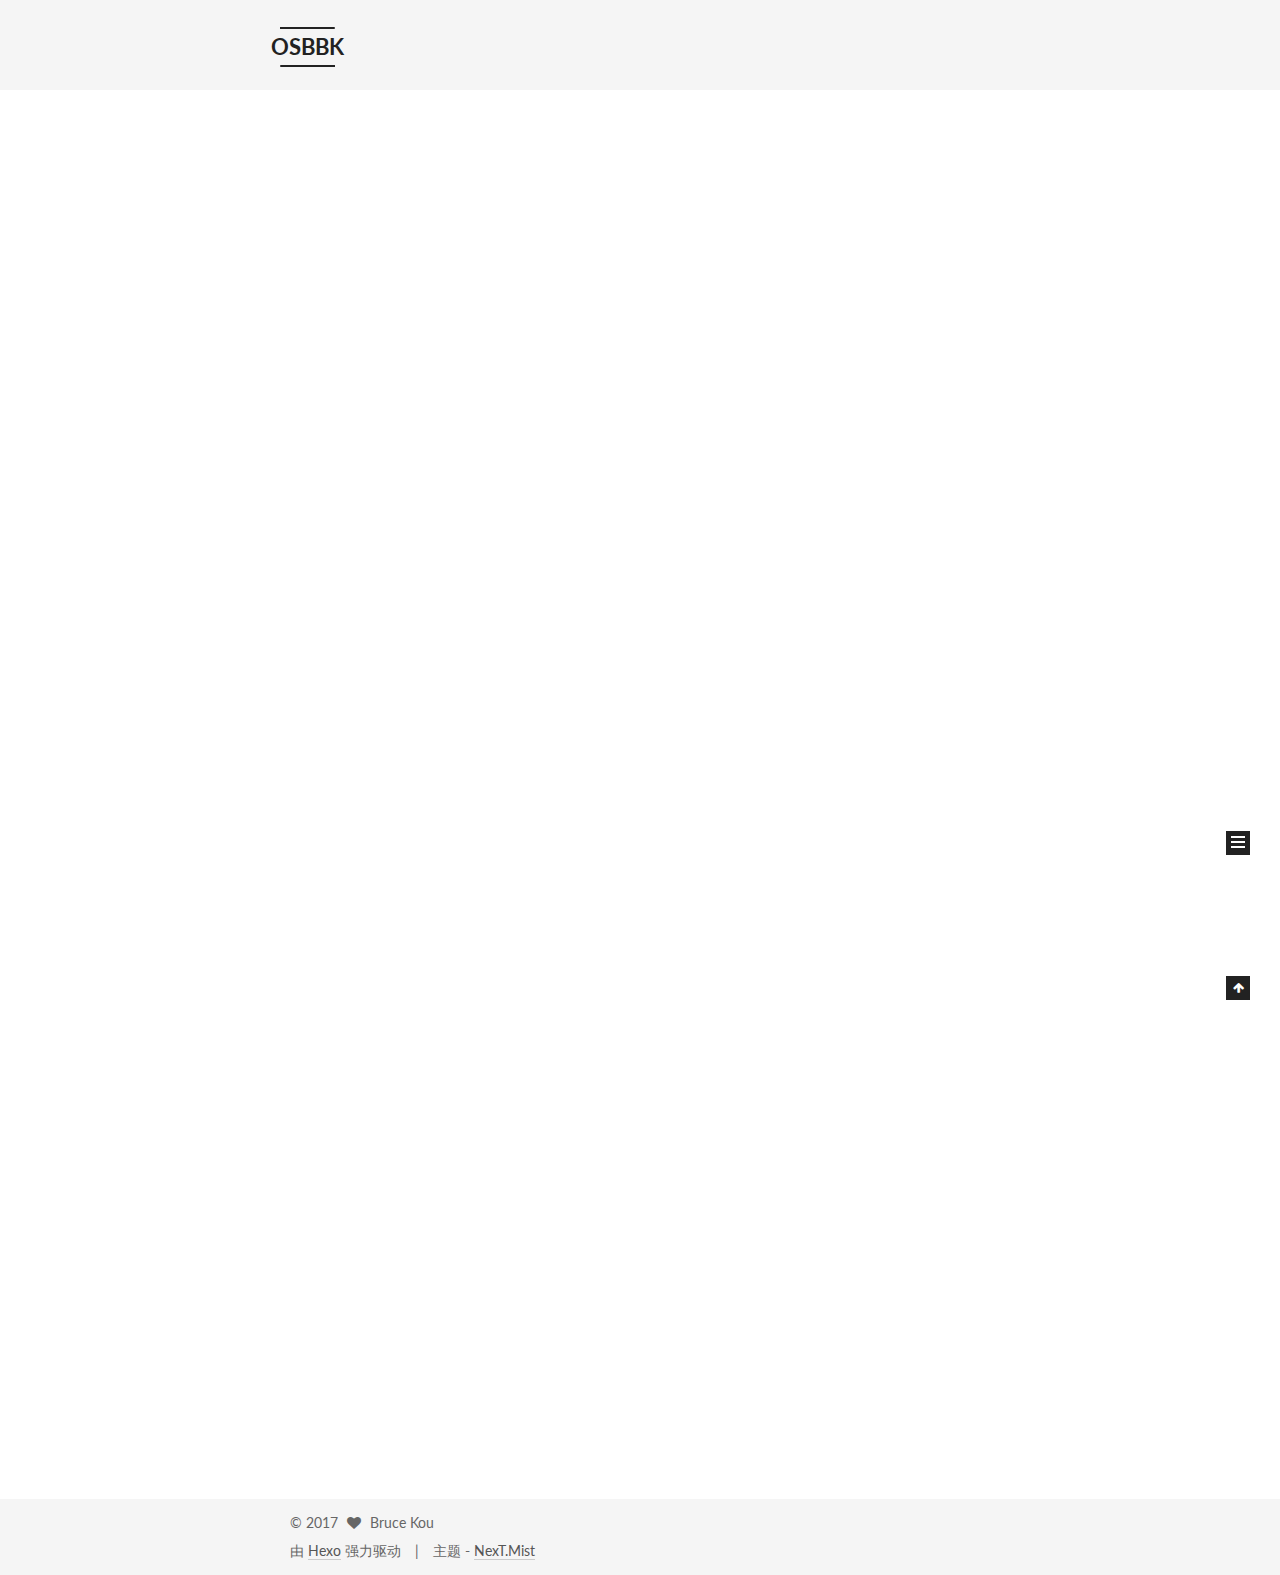
<file: index.html>
<!DOCTYPE html>



  


<html class="theme-next mist use-motion" lang="zh-Hans">
<head>
  <meta charset="UTF-8"/>
<meta http-equiv="X-UA-Compatible" content="IE=edge" />
<meta name="viewport" content="width=device-width, initial-scale=1, maximum-scale=1"/>
<meta name="theme-color" content="#222">









<meta http-equiv="Cache-Control" content="no-transform" />
<meta http-equiv="Cache-Control" content="no-siteapp" />















  
  
  <link href="/lib/fancybox/source/jquery.fancybox.css?v=2.1.5" rel="stylesheet" type="text/css" />




  
  
  
  

  
    
    
  

  

  

  

  

  
    
    
    <link href="//fonts.googleapis.com/css?family=Lato:300,300italic,400,400italic,700,700italic&subset=latin,latin-ext" rel="stylesheet" type="text/css">
  






<link href="/lib/font-awesome/css/font-awesome.min.css?v=4.6.2" rel="stylesheet" type="text/css" />

<link href="/css/main.css?v=5.1.2" rel="stylesheet" type="text/css" />


  <meta name="keywords" content="Hexo, NexT" />








  <link rel="shortcut icon" type="image/x-icon" href="/favicon.ico?v=5.1.2" />






<meta property="og:type" content="website">
<meta property="og:title" content="OSBBK">
<meta property="og:url" content="http://yoursite.com/index.html">
<meta property="og:site_name" content="OSBBK">
<meta property="og:locale" content="zh-Hans">
<meta name="twitter:card" content="summary">
<meta name="twitter:title" content="OSBBK">



<script type="text/javascript" id="hexo.configurations">
  var NexT = window.NexT || {};
  var CONFIG = {
    root: '/',
    scheme: 'Mist',
    sidebar: {"position":"left","display":"post","offset":12,"offset_float":12,"b2t":false,"scrollpercent":false,"onmobile":false},
    fancybox: true,
    tabs: true,
    motion: true,
    duoshuo: {
      userId: '0',
      author: '博主'
    },
    algolia: {
      applicationID: '',
      apiKey: '',
      indexName: '',
      hits: {"per_page":10},
      labels: {"input_placeholder":"Search for Posts","hits_empty":"We didn't find any results for the search: ${query}","hits_stats":"${hits} results found in ${time} ms"}
    }
  };
</script>



  <link rel="canonical" href="http://yoursite.com/"/>





  <title>OSBBK</title>
  














</head>

<body itemscope itemtype="http://schema.org/WebPage" lang="zh-Hans">

  
  
    
  

  <div class="container sidebar-position-left 
   page-home 
 ">
    <div class="headband"></div>

    <header id="header" class="header" itemscope itemtype="http://schema.org/WPHeader">
      <div class="header-inner"><div class="site-brand-wrapper">
  <div class="site-meta ">
    

    <div class="custom-logo-site-title">
      <a href="/"  class="brand" rel="start">
        <span class="logo-line-before"><i></i></span>
        <span class="site-title">OSBBK</span>
        <span class="logo-line-after"><i></i></span>
      </a>
    </div>
      
        <p class="site-subtitle"></p>
      
  </div>

  <div class="site-nav-toggle">
    <button>
      <span class="btn-bar"></span>
      <span class="btn-bar"></span>
      <span class="btn-bar"></span>
    </button>
  </div>
</div>

<nav class="site-nav">
  

  
    <ul id="menu" class="menu">
      
        
        <li class="menu-item menu-item-home">
          <a href="/" rel="section">
            
              <i class="menu-item-icon fa fa-fw fa-home"></i> <br />
            
            首页
          </a>
        </li>
      
        
        <li class="menu-item menu-item-categories">
          <a href="/categories/" rel="section">
            
              <i class="menu-item-icon fa fa-fw fa-th"></i> <br />
            
            分类
          </a>
        </li>
      
        
        <li class="menu-item menu-item-about">
          <a href="/about/" rel="section">
            
              <i class="menu-item-icon fa fa-fw fa-user"></i> <br />
            
            关于
          </a>
        </li>
      
        
        <li class="menu-item menu-item-archives">
          <a href="/archives/" rel="section">
            
              <i class="menu-item-icon fa fa-fw fa-archive"></i> <br />
            
            归档
          </a>
        </li>
      
        
        <li class="menu-item menu-item-tags">
          <a href="/tags/" rel="section">
            
              <i class="menu-item-icon fa fa-fw fa-tags"></i> <br />
            
            标签
          </a>
        </li>
      

      
    </ul>
  

  
</nav>



 </div>
    </header>

    <main id="main" class="main">
      <div class="main-inner">
        <div class="content-wrap">
          <div id="content" class="content">
            
  <section id="posts" class="posts-expand">
    
      

  

  
  
  

  <article class="post post-type-normal" itemscope itemtype="http://schema.org/Article">
  
  
  
  <div class="post-block">
    <link itemprop="mainEntityOfPage" href="http://yoursite.com/2017/08/22/Test-Post/">

    <span hidden itemprop="author" itemscope itemtype="http://schema.org/Person">
      <meta itemprop="name" content="Bruce Kou">
      <meta itemprop="description" content="">
      <meta itemprop="image" content="/images/avatar.gif">
    </span>

    <span hidden itemprop="publisher" itemscope itemtype="http://schema.org/Organization">
      <meta itemprop="name" content="OSBBK">
    </span>

    
      <header class="post-header">

        
        
          <h1 class="post-title" itemprop="name headline">
                
                <a class="post-title-link" href="/2017/08/22/Test-Post/" itemprop="url">Test Post</a></h1>
        

        <div class="post-meta">
          <span class="post-time">
            
              <span class="post-meta-item-icon">
                <i class="fa fa-calendar-o"></i>
              </span>
              
                <span class="post-meta-item-text">发表于</span>
              
              <time title="创建于" itemprop="dateCreated datePublished" datetime="2017-08-22T16:41:52+08:00">
                2017-08-22
              </time>
            

            

            
          </span>

          

          
            
          

          
          

          

          

          

        </div>
      </header>
    

    
    
    
    <div class="post-body" itemprop="articleBody">

      
      

      
        
          
            <h2 id="This-is-a-test-page"><a href="#This-is-a-test-page" class="headerlink" title="This is a test page"></a>This is a test page</h2><hr>
<p>Now we know it works if you see this.</p>

          
        
      
    </div>
    
    
    

    

    

    

    <footer class="post-footer">
      

      

      

      
      
        <div class="post-eof"></div>
      
    </footer>
  </div>
  
  
  
  </article>


    
      

  

  
  
  

  <article class="post post-type-normal" itemscope itemtype="http://schema.org/Article">
  
  
  
  <div class="post-block">
    <link itemprop="mainEntityOfPage" href="http://yoursite.com/2017/08/22/hello-world/">

    <span hidden itemprop="author" itemscope itemtype="http://schema.org/Person">
      <meta itemprop="name" content="Bruce Kou">
      <meta itemprop="description" content="">
      <meta itemprop="image" content="/images/avatar.gif">
    </span>

    <span hidden itemprop="publisher" itemscope itemtype="http://schema.org/Organization">
      <meta itemprop="name" content="OSBBK">
    </span>

    
      <header class="post-header">

        
        
          <h1 class="post-title" itemprop="name headline">
                
                <a class="post-title-link" href="/2017/08/22/hello-world/" itemprop="url">Hello World</a></h1>
        

        <div class="post-meta">
          <span class="post-time">
            
              <span class="post-meta-item-icon">
                <i class="fa fa-calendar-o"></i>
              </span>
              
                <span class="post-meta-item-text">发表于</span>
              
              <time title="创建于" itemprop="dateCreated datePublished" datetime="2017-08-22T16:18:40+08:00">
                2017-08-22
              </time>
            

            

            
          </span>

          

          
            
          

          
          

          

          

          

        </div>
      </header>
    

    
    
    
    <div class="post-body" itemprop="articleBody">

      
      

      
        
          
            <p>Welcome to <a href="https://hexo.io/" target="_blank" rel="external">Hexo</a>! This is your very first post. Check <a href="https://hexo.io/docs/" target="_blank" rel="external">documentation</a> for more info. If you get any problems when using Hexo, you can find the answer in <a href="https://hexo.io/docs/troubleshooting.html" target="_blank" rel="external">troubleshooting</a> or you can ask me on <a href="https://github.com/hexojs/hexo/issues" target="_blank" rel="external">GitHub</a>.</p>
<h2 id="Quick-Start"><a href="#Quick-Start" class="headerlink" title="Quick Start"></a>Quick Start</h2><h3 id="Create-a-new-post"><a href="#Create-a-new-post" class="headerlink" title="Create a new post"></a>Create a new post</h3><figure class="highlight bash"><table><tr><td class="gutter"><pre><div class="line">1</div></pre></td><td class="code"><pre><div class="line">$ hexo new <span class="string">"My New Post"</span></div></pre></td></tr></table></figure>
<p>More info: <a href="https://hexo.io/docs/writing.html" target="_blank" rel="external">Writing</a></p>
<h3 id="Run-server"><a href="#Run-server" class="headerlink" title="Run server"></a>Run server</h3><figure class="highlight bash"><table><tr><td class="gutter"><pre><div class="line">1</div></pre></td><td class="code"><pre><div class="line">$ hexo server</div></pre></td></tr></table></figure>
<p>More info: <a href="https://hexo.io/docs/server.html" target="_blank" rel="external">Server</a></p>
<h3 id="Generate-static-files"><a href="#Generate-static-files" class="headerlink" title="Generate static files"></a>Generate static files</h3><figure class="highlight bash"><table><tr><td class="gutter"><pre><div class="line">1</div></pre></td><td class="code"><pre><div class="line">$ hexo generate</div></pre></td></tr></table></figure>
<p>More info: <a href="https://hexo.io/docs/generating.html" target="_blank" rel="external">Generating</a></p>
<h3 id="Deploy-to-remote-sites"><a href="#Deploy-to-remote-sites" class="headerlink" title="Deploy to remote sites"></a>Deploy to remote sites</h3><figure class="highlight bash"><table><tr><td class="gutter"><pre><div class="line">1</div></pre></td><td class="code"><pre><div class="line">$ hexo deploy</div></pre></td></tr></table></figure>
<p>More info: <a href="https://hexo.io/docs/deployment.html" target="_blank" rel="external">Deployment</a></p>

          
        
      
    </div>
    
    
    

    

    

    

    <footer class="post-footer">
      

      

      

      
      
        <div class="post-eof"></div>
      
    </footer>
  </div>
  
  
  
  </article>


    
  </section>

  


          </div>
          


          

        </div>
        
          
  
  <div class="sidebar-toggle">
    <div class="sidebar-toggle-line-wrap">
      <span class="sidebar-toggle-line sidebar-toggle-line-first"></span>
      <span class="sidebar-toggle-line sidebar-toggle-line-middle"></span>
      <span class="sidebar-toggle-line sidebar-toggle-line-last"></span>
    </div>
  </div>

  <aside id="sidebar" class="sidebar">
    
    <div class="sidebar-inner">

      

      

      <section class="site-overview sidebar-panel sidebar-panel-active">
        <div class="site-author motion-element" itemprop="author" itemscope itemtype="http://schema.org/Person">
          <img class="site-author-image" itemprop="image"
               src="/images/avatar.gif"
               alt="Bruce Kou" />
          <p class="site-author-name" itemprop="name">Bruce Kou</p>
           
              <p class="site-description motion-element" itemprop="description"></p>
          
        </div>
        <nav class="site-state motion-element">

          
            <div class="site-state-item site-state-posts">
              <a href="/archives/">
                <span class="site-state-item-count">2</span>
                <span class="site-state-item-name">日志</span>
              </a>
            </div>
          

          

          

        </nav>

        

        <div class="links-of-author motion-element">
          
        </div>

        
        

        
        

        


      </section>

      

      

    </div>
  </aside>


        
      </div>
    </main>

    <footer id="footer" class="footer">
      <div class="footer-inner">
        <div class="copyright" >
  
  &copy; 
  <span itemprop="copyrightYear">2017</span>
  <span class="with-love">
    <i class="fa fa-heart"></i>
  </span>
  <span class="author" itemprop="copyrightHolder">Bruce Kou</span>
</div>


<div class="powered-by">
  由 <a class="theme-link" href="https://hexo.io">Hexo</a> 强力驱动
</div>

<div class="theme-info">
  主题 -
  <a class="theme-link" href="https://github.com/iissnan/hexo-theme-next">
    NexT.Mist
  </a>
</div>


        

        
      </div>
    </footer>

    
      <div class="back-to-top">
        <i class="fa fa-arrow-up"></i>
        
      </div>
    

  </div>

  

<script type="text/javascript">
  if (Object.prototype.toString.call(window.Promise) !== '[object Function]') {
    window.Promise = null;
  }
</script>









  












  
  <script type="text/javascript" src="/lib/jquery/index.js?v=2.1.3"></script>

  
  <script type="text/javascript" src="/lib/fastclick/lib/fastclick.min.js?v=1.0.6"></script>

  
  <script type="text/javascript" src="/lib/jquery_lazyload/jquery.lazyload.js?v=1.9.7"></script>

  
  <script type="text/javascript" src="/lib/velocity/velocity.min.js?v=1.2.1"></script>

  
  <script type="text/javascript" src="/lib/velocity/velocity.ui.min.js?v=1.2.1"></script>

  
  <script type="text/javascript" src="/lib/fancybox/source/jquery.fancybox.pack.js?v=2.1.5"></script>


  


  <script type="text/javascript" src="/js/src/utils.js?v=5.1.2"></script>

  <script type="text/javascript" src="/js/src/motion.js?v=5.1.2"></script>



  
  

  
    <script type="text/javascript" src="/js/src/scrollspy.js?v=5.1.2"></script>
<script type="text/javascript" src="/js/src/post-details.js?v=5.1.2"></script>

  

  


  <script type="text/javascript" src="/js/src/bootstrap.js?v=5.1.2"></script>



  


  




	





  





  






  





  

  

  

  

  

  

</body>
</html>
</file>
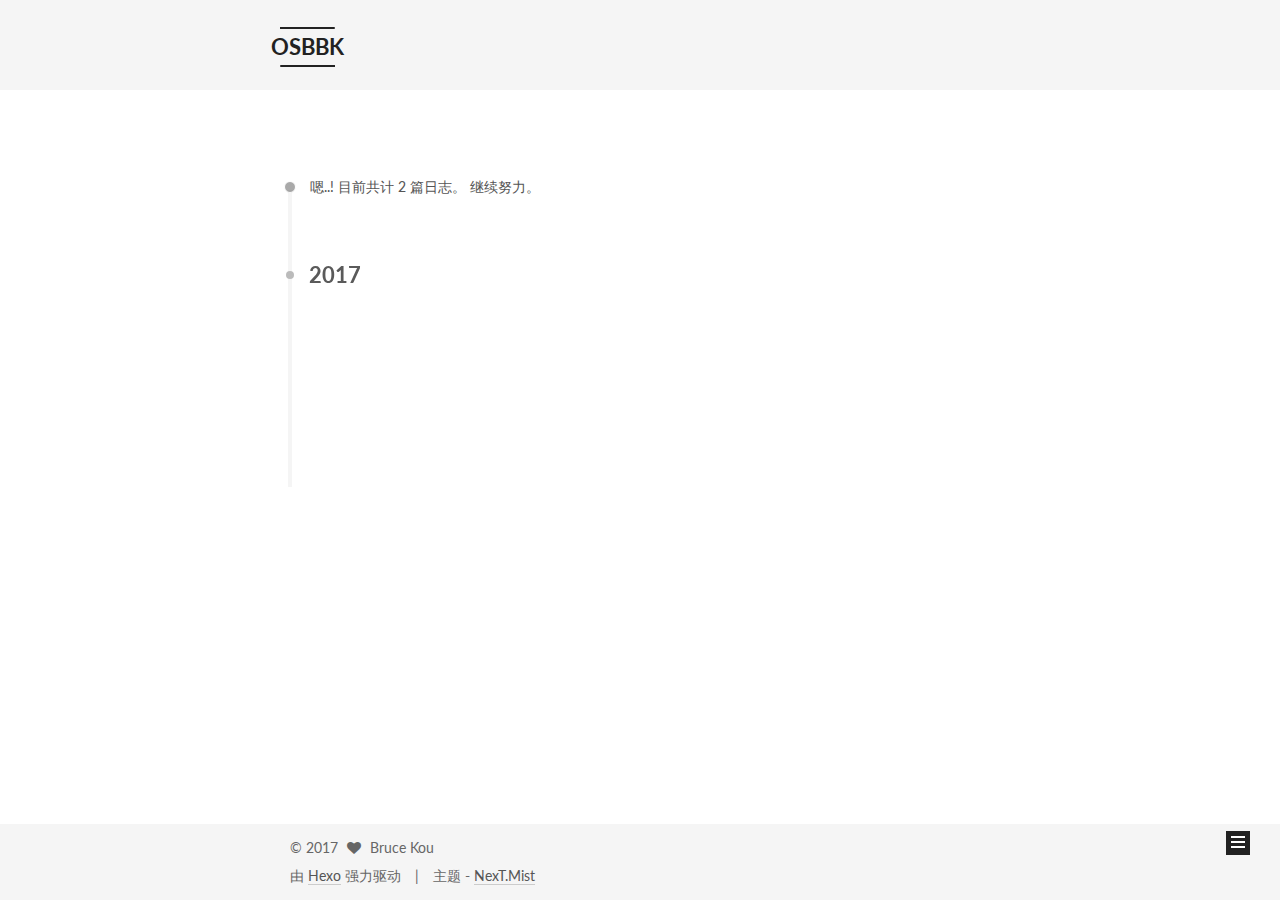
<file: archives/index.html>
<!DOCTYPE html>



  


<html class="theme-next mist use-motion" lang="zh-Hans">
<head>
  <meta charset="UTF-8"/>
<meta http-equiv="X-UA-Compatible" content="IE=edge" />
<meta name="viewport" content="width=device-width, initial-scale=1, maximum-scale=1"/>
<meta name="theme-color" content="#222">









<meta http-equiv="Cache-Control" content="no-transform" />
<meta http-equiv="Cache-Control" content="no-siteapp" />















  
  
  <link href="/lib/fancybox/source/jquery.fancybox.css?v=2.1.5" rel="stylesheet" type="text/css" />




  
  
  
  

  
    
    
  

  

  

  

  

  
    
    
    <link href="//fonts.googleapis.com/css?family=Lato:300,300italic,400,400italic,700,700italic&subset=latin,latin-ext" rel="stylesheet" type="text/css">
  






<link href="/lib/font-awesome/css/font-awesome.min.css?v=4.6.2" rel="stylesheet" type="text/css" />

<link href="/css/main.css?v=5.1.2" rel="stylesheet" type="text/css" />


  <meta name="keywords" content="Hexo, NexT" />








  <link rel="shortcut icon" type="image/x-icon" href="/favicon.ico?v=5.1.2" />






<meta property="og:type" content="website">
<meta property="og:title" content="OSBBK">
<meta property="og:url" content="http://yoursite.com/archives/index.html">
<meta property="og:site_name" content="OSBBK">
<meta property="og:locale" content="zh-Hans">
<meta name="twitter:card" content="summary">
<meta name="twitter:title" content="OSBBK">



<script type="text/javascript" id="hexo.configurations">
  var NexT = window.NexT || {};
  var CONFIG = {
    root: '/',
    scheme: 'Mist',
    sidebar: {"position":"left","display":"post","offset":12,"offset_float":12,"b2t":false,"scrollpercent":false,"onmobile":false},
    fancybox: true,
    tabs: true,
    motion: true,
    duoshuo: {
      userId: '0',
      author: '博主'
    },
    algolia: {
      applicationID: '',
      apiKey: '',
      indexName: '',
      hits: {"per_page":10},
      labels: {"input_placeholder":"Search for Posts","hits_empty":"We didn't find any results for the search: ${query}","hits_stats":"${hits} results found in ${time} ms"}
    }
  };
</script>



  <link rel="canonical" href="http://yoursite.com/archives/"/>





  <title>归档 | OSBBK</title>
  














</head>

<body itemscope itemtype="http://schema.org/WebPage" lang="zh-Hans">

  
  
    
  

  <div class="container sidebar-position-left  page-archive  ">
    <div class="headband"></div>

    <header id="header" class="header" itemscope itemtype="http://schema.org/WPHeader">
      <div class="header-inner"><div class="site-brand-wrapper">
  <div class="site-meta ">
    

    <div class="custom-logo-site-title">
      <a href="/"  class="brand" rel="start">
        <span class="logo-line-before"><i></i></span>
        <span class="site-title">OSBBK</span>
        <span class="logo-line-after"><i></i></span>
      </a>
    </div>
      
        <p class="site-subtitle"></p>
      
  </div>

  <div class="site-nav-toggle">
    <button>
      <span class="btn-bar"></span>
      <span class="btn-bar"></span>
      <span class="btn-bar"></span>
    </button>
  </div>
</div>

<nav class="site-nav">
  

  
    <ul id="menu" class="menu">
      
        
        <li class="menu-item menu-item-home">
          <a href="/" rel="section">
            
              <i class="menu-item-icon fa fa-fw fa-home"></i> <br />
            
            首页
          </a>
        </li>
      
        
        <li class="menu-item menu-item-categories">
          <a href="/categories/" rel="section">
            
              <i class="menu-item-icon fa fa-fw fa-th"></i> <br />
            
            分类
          </a>
        </li>
      
        
        <li class="menu-item menu-item-about">
          <a href="/about/" rel="section">
            
              <i class="menu-item-icon fa fa-fw fa-user"></i> <br />
            
            关于
          </a>
        </li>
      
        
        <li class="menu-item menu-item-archives">
          <a href="/archives/" rel="section">
            
              <i class="menu-item-icon fa fa-fw fa-archive"></i> <br />
            
            归档
          </a>
        </li>
      
        
        <li class="menu-item menu-item-tags">
          <a href="/tags/" rel="section">
            
              <i class="menu-item-icon fa fa-fw fa-tags"></i> <br />
            
            标签
          </a>
        </li>
      

      
    </ul>
  

  
</nav>



 </div>
    </header>

    <main id="main" class="main">
      <div class="main-inner">
        <div class="content-wrap">
          <div id="content" class="content">
            

  
  
  
  <div class="post-block archive">
    <div id="posts" class="posts-collapse">
      <span class="archive-move-on"></span>

      <span class="archive-page-counter">
        
        
        
          
        
        嗯..! 目前共计 2 篇日志。 继续努力。
      </span>

      

        
        
        

        
          
          <div class="collection-title">
            <h2 class="archive-year motion-element" id="archive-year-2017">2017</h2>
          </div>
        
        

        

  <article class="post post-type-normal" itemscope itemtype="http://schema.org/Article">
    <header class="post-header">

      <h2 class="post-title">
        
            <a class="post-title-link" href="/2017/08/22/Test-Post/" itemprop="url">
              
                <span itemprop="name">Test Post</span>
              
            </a>
        
      </h2>

      <div class="post-meta">
        <time class="post-time" itemprop="dateCreated"
              datetime="2017-08-22T16:41:52+08:00"
              content="2017-08-22" >
          08-22
        </time>
      </div>

    </header>
  </article>



      

        
        
        

        
        

        

  <article class="post post-type-normal" itemscope itemtype="http://schema.org/Article">
    <header class="post-header">

      <h2 class="post-title">
        
            <a class="post-title-link" href="/2017/08/22/hello-world/" itemprop="url">
              
                <span itemprop="name">Hello World</span>
              
            </a>
        
      </h2>

      <div class="post-meta">
        <time class="post-time" itemprop="dateCreated"
              datetime="2017-08-22T16:18:40+08:00"
              content="2017-08-22" >
          08-22
        </time>
      </div>

    </header>
  </article>



      

    </div>
  </div>
  
  
  

  



          </div>
          


          

        </div>
        
          
  
  <div class="sidebar-toggle">
    <div class="sidebar-toggle-line-wrap">
      <span class="sidebar-toggle-line sidebar-toggle-line-first"></span>
      <span class="sidebar-toggle-line sidebar-toggle-line-middle"></span>
      <span class="sidebar-toggle-line sidebar-toggle-line-last"></span>
    </div>
  </div>

  <aside id="sidebar" class="sidebar">
    
    <div class="sidebar-inner">

      

      

      <section class="site-overview sidebar-panel sidebar-panel-active">
        <div class="site-author motion-element" itemprop="author" itemscope itemtype="http://schema.org/Person">
          <img class="site-author-image" itemprop="image"
               src="/images/avatar.gif"
               alt="Bruce Kou" />
          <p class="site-author-name" itemprop="name">Bruce Kou</p>
           
              <p class="site-description motion-element" itemprop="description"></p>
          
        </div>
        <nav class="site-state motion-element">

          
            <div class="site-state-item site-state-posts">
              <a href="/archives/">
                <span class="site-state-item-count">2</span>
                <span class="site-state-item-name">日志</span>
              </a>
            </div>
          

          

          

        </nav>

        

        <div class="links-of-author motion-element">
          
        </div>

        
        

        
        

        


      </section>

      

      

    </div>
  </aside>


        
      </div>
    </main>

    <footer id="footer" class="footer">
      <div class="footer-inner">
        <div class="copyright" >
  
  &copy; 
  <span itemprop="copyrightYear">2017</span>
  <span class="with-love">
    <i class="fa fa-heart"></i>
  </span>
  <span class="author" itemprop="copyrightHolder">Bruce Kou</span>
</div>


<div class="powered-by">
  由 <a class="theme-link" href="https://hexo.io">Hexo</a> 强力驱动
</div>

<div class="theme-info">
  主题 -
  <a class="theme-link" href="https://github.com/iissnan/hexo-theme-next">
    NexT.Mist
  </a>
</div>


        

        
      </div>
    </footer>

    
      <div class="back-to-top">
        <i class="fa fa-arrow-up"></i>
        
      </div>
    

  </div>

  

<script type="text/javascript">
  if (Object.prototype.toString.call(window.Promise) !== '[object Function]') {
    window.Promise = null;
  }
</script>









  












  
  <script type="text/javascript" src="/lib/jquery/index.js?v=2.1.3"></script>

  
  <script type="text/javascript" src="/lib/fastclick/lib/fastclick.min.js?v=1.0.6"></script>

  
  <script type="text/javascript" src="/lib/jquery_lazyload/jquery.lazyload.js?v=1.9.7"></script>

  
  <script type="text/javascript" src="/lib/velocity/velocity.min.js?v=1.2.1"></script>

  
  <script type="text/javascript" src="/lib/velocity/velocity.ui.min.js?v=1.2.1"></script>

  
  <script type="text/javascript" src="/lib/fancybox/source/jquery.fancybox.pack.js?v=2.1.5"></script>


  


  <script type="text/javascript" src="/js/src/utils.js?v=5.1.2"></script>

  <script type="text/javascript" src="/js/src/motion.js?v=5.1.2"></script>



  
  

  
  
    <script type="text/javascript" id="motion.page.archive">
      $('.archive-year').velocity('transition.slideLeftIn');
    </script>
  


  


  <script type="text/javascript" src="/js/src/bootstrap.js?v=5.1.2"></script>



  


  




	





  





  






  





  

  

  

  

  

  

</body>
</html>
</file>
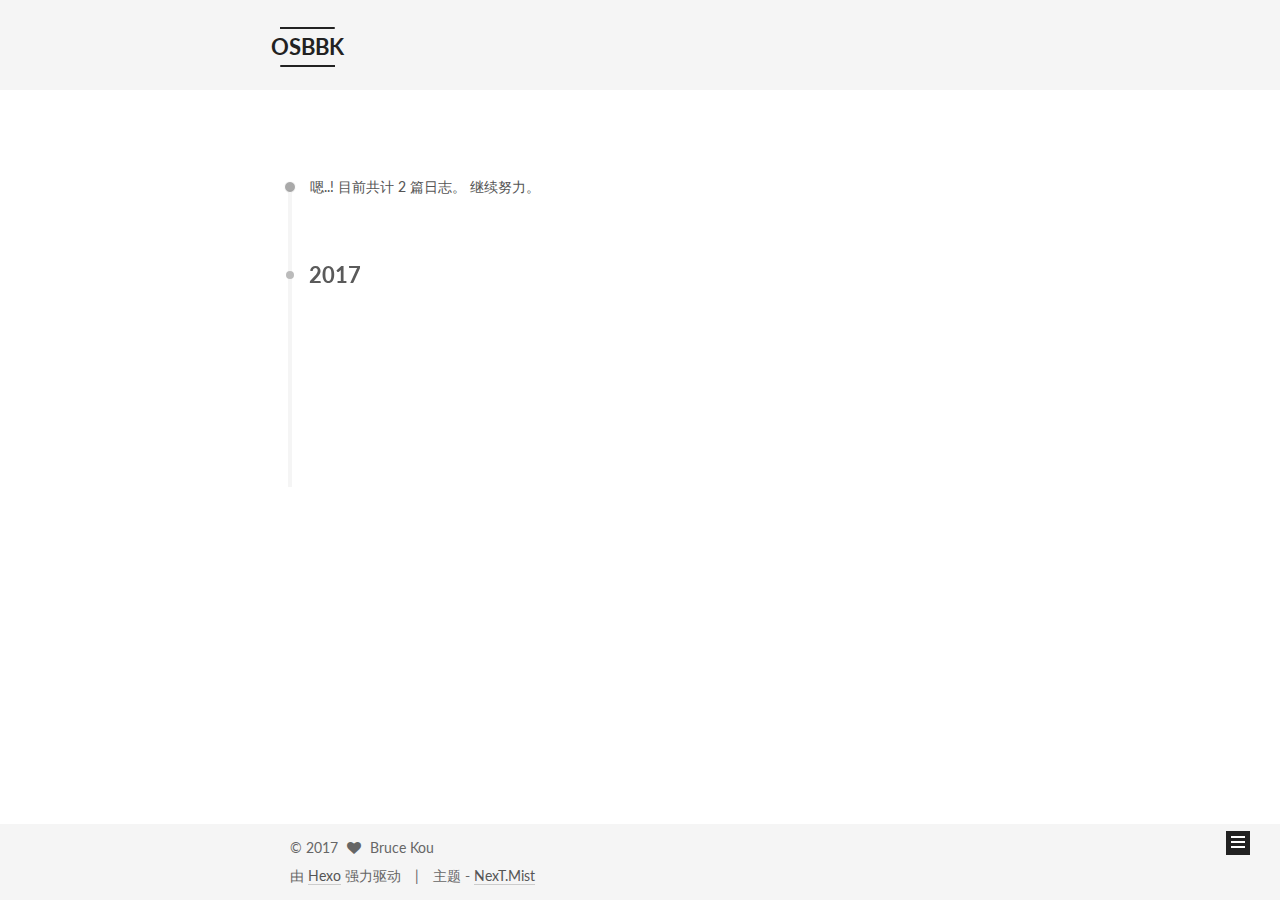
<file: archives/2017/index.html>
<!DOCTYPE html>



  


<html class="theme-next mist use-motion" lang="zh-Hans">
<head>
  <meta charset="UTF-8"/>
<meta http-equiv="X-UA-Compatible" content="IE=edge" />
<meta name="viewport" content="width=device-width, initial-scale=1, maximum-scale=1"/>
<meta name="theme-color" content="#222">









<meta http-equiv="Cache-Control" content="no-transform" />
<meta http-equiv="Cache-Control" content="no-siteapp" />















  
  
  <link href="/lib/fancybox/source/jquery.fancybox.css?v=2.1.5" rel="stylesheet" type="text/css" />




  
  
  
  

  
    
    
  

  

  

  

  

  
    
    
    <link href="//fonts.googleapis.com/css?family=Lato:300,300italic,400,400italic,700,700italic&subset=latin,latin-ext" rel="stylesheet" type="text/css">
  






<link href="/lib/font-awesome/css/font-awesome.min.css?v=4.6.2" rel="stylesheet" type="text/css" />

<link href="/css/main.css?v=5.1.2" rel="stylesheet" type="text/css" />


  <meta name="keywords" content="Hexo, NexT" />








  <link rel="shortcut icon" type="image/x-icon" href="/favicon.ico?v=5.1.2" />






<meta property="og:type" content="website">
<meta property="og:title" content="OSBBK">
<meta property="og:url" content="http://yoursite.com/archives/2017/index.html">
<meta property="og:site_name" content="OSBBK">
<meta property="og:locale" content="zh-Hans">
<meta name="twitter:card" content="summary">
<meta name="twitter:title" content="OSBBK">



<script type="text/javascript" id="hexo.configurations">
  var NexT = window.NexT || {};
  var CONFIG = {
    root: '/',
    scheme: 'Mist',
    sidebar: {"position":"left","display":"post","offset":12,"offset_float":12,"b2t":false,"scrollpercent":false,"onmobile":false},
    fancybox: true,
    tabs: true,
    motion: true,
    duoshuo: {
      userId: '0',
      author: '博主'
    },
    algolia: {
      applicationID: '',
      apiKey: '',
      indexName: '',
      hits: {"per_page":10},
      labels: {"input_placeholder":"Search for Posts","hits_empty":"We didn't find any results for the search: ${query}","hits_stats":"${hits} results found in ${time} ms"}
    }
  };
</script>



  <link rel="canonical" href="http://yoursite.com/archives/2017/"/>





  <title>归档 | OSBBK</title>
  














</head>

<body itemscope itemtype="http://schema.org/WebPage" lang="zh-Hans">

  
  
    
  

  <div class="container sidebar-position-left  page-archive  ">
    <div class="headband"></div>

    <header id="header" class="header" itemscope itemtype="http://schema.org/WPHeader">
      <div class="header-inner"><div class="site-brand-wrapper">
  <div class="site-meta ">
    

    <div class="custom-logo-site-title">
      <a href="/"  class="brand" rel="start">
        <span class="logo-line-before"><i></i></span>
        <span class="site-title">OSBBK</span>
        <span class="logo-line-after"><i></i></span>
      </a>
    </div>
      
        <p class="site-subtitle"></p>
      
  </div>

  <div class="site-nav-toggle">
    <button>
      <span class="btn-bar"></span>
      <span class="btn-bar"></span>
      <span class="btn-bar"></span>
    </button>
  </div>
</div>

<nav class="site-nav">
  

  
    <ul id="menu" class="menu">
      
        
        <li class="menu-item menu-item-home">
          <a href="/" rel="section">
            
              <i class="menu-item-icon fa fa-fw fa-home"></i> <br />
            
            首页
          </a>
        </li>
      
        
        <li class="menu-item menu-item-categories">
          <a href="/categories/" rel="section">
            
              <i class="menu-item-icon fa fa-fw fa-th"></i> <br />
            
            分类
          </a>
        </li>
      
        
        <li class="menu-item menu-item-about">
          <a href="/about/" rel="section">
            
              <i class="menu-item-icon fa fa-fw fa-user"></i> <br />
            
            关于
          </a>
        </li>
      
        
        <li class="menu-item menu-item-archives">
          <a href="/archives/" rel="section">
            
              <i class="menu-item-icon fa fa-fw fa-archive"></i> <br />
            
            归档
          </a>
        </li>
      
        
        <li class="menu-item menu-item-tags">
          <a href="/tags/" rel="section">
            
              <i class="menu-item-icon fa fa-fw fa-tags"></i> <br />
            
            标签
          </a>
        </li>
      

      
    </ul>
  

  
</nav>



 </div>
    </header>

    <main id="main" class="main">
      <div class="main-inner">
        <div class="content-wrap">
          <div id="content" class="content">
            

  
  
  
  <div class="post-block archive">
    <div id="posts" class="posts-collapse">
      <span class="archive-move-on"></span>

      <span class="archive-page-counter">
        
        
        
          
        
        嗯..! 目前共计 2 篇日志。 继续努力。
      </span>

      

        
        
        

        
          
          <div class="collection-title">
            <h2 class="archive-year motion-element" id="archive-year-2017">2017</h2>
          </div>
        
        

        

  <article class="post post-type-normal" itemscope itemtype="http://schema.org/Article">
    <header class="post-header">

      <h2 class="post-title">
        
            <a class="post-title-link" href="/2017/08/22/Test-Post/" itemprop="url">
              
                <span itemprop="name">Test Post</span>
              
            </a>
        
      </h2>

      <div class="post-meta">
        <time class="post-time" itemprop="dateCreated"
              datetime="2017-08-22T16:41:52+08:00"
              content="2017-08-22" >
          08-22
        </time>
      </div>

    </header>
  </article>



      

        
        
        

        
        

        

  <article class="post post-type-normal" itemscope itemtype="http://schema.org/Article">
    <header class="post-header">

      <h2 class="post-title">
        
            <a class="post-title-link" href="/2017/08/22/hello-world/" itemprop="url">
              
                <span itemprop="name">Hello World</span>
              
            </a>
        
      </h2>

      <div class="post-meta">
        <time class="post-time" itemprop="dateCreated"
              datetime="2017-08-22T16:18:40+08:00"
              content="2017-08-22" >
          08-22
        </time>
      </div>

    </header>
  </article>



      

    </div>
  </div>
  
  
  

  



          </div>
          


          

        </div>
        
          
  
  <div class="sidebar-toggle">
    <div class="sidebar-toggle-line-wrap">
      <span class="sidebar-toggle-line sidebar-toggle-line-first"></span>
      <span class="sidebar-toggle-line sidebar-toggle-line-middle"></span>
      <span class="sidebar-toggle-line sidebar-toggle-line-last"></span>
    </div>
  </div>

  <aside id="sidebar" class="sidebar">
    
    <div class="sidebar-inner">

      

      

      <section class="site-overview sidebar-panel sidebar-panel-active">
        <div class="site-author motion-element" itemprop="author" itemscope itemtype="http://schema.org/Person">
          <img class="site-author-image" itemprop="image"
               src="/images/avatar.gif"
               alt="Bruce Kou" />
          <p class="site-author-name" itemprop="name">Bruce Kou</p>
           
              <p class="site-description motion-element" itemprop="description"></p>
          
        </div>
        <nav class="site-state motion-element">

          
            <div class="site-state-item site-state-posts">
              <a href="/archives/">
                <span class="site-state-item-count">2</span>
                <span class="site-state-item-name">日志</span>
              </a>
            </div>
          

          

          

        </nav>

        

        <div class="links-of-author motion-element">
          
        </div>

        
        

        
        

        


      </section>

      

      

    </div>
  </aside>


        
      </div>
    </main>

    <footer id="footer" class="footer">
      <div class="footer-inner">
        <div class="copyright" >
  
  &copy; 
  <span itemprop="copyrightYear">2017</span>
  <span class="with-love">
    <i class="fa fa-heart"></i>
  </span>
  <span class="author" itemprop="copyrightHolder">Bruce Kou</span>
</div>


<div class="powered-by">
  由 <a class="theme-link" href="https://hexo.io">Hexo</a> 强力驱动
</div>

<div class="theme-info">
  主题 -
  <a class="theme-link" href="https://github.com/iissnan/hexo-theme-next">
    NexT.Mist
  </a>
</div>


        

        
      </div>
    </footer>

    
      <div class="back-to-top">
        <i class="fa fa-arrow-up"></i>
        
      </div>
    

  </div>

  

<script type="text/javascript">
  if (Object.prototype.toString.call(window.Promise) !== '[object Function]') {
    window.Promise = null;
  }
</script>









  












  
  <script type="text/javascript" src="/lib/jquery/index.js?v=2.1.3"></script>

  
  <script type="text/javascript" src="/lib/fastclick/lib/fastclick.min.js?v=1.0.6"></script>

  
  <script type="text/javascript" src="/lib/jquery_lazyload/jquery.lazyload.js?v=1.9.7"></script>

  
  <script type="text/javascript" src="/lib/velocity/velocity.min.js?v=1.2.1"></script>

  
  <script type="text/javascript" src="/lib/velocity/velocity.ui.min.js?v=1.2.1"></script>

  
  <script type="text/javascript" src="/lib/fancybox/source/jquery.fancybox.pack.js?v=2.1.5"></script>


  


  <script type="text/javascript" src="/js/src/utils.js?v=5.1.2"></script>

  <script type="text/javascript" src="/js/src/motion.js?v=5.1.2"></script>



  
  

  
  
    <script type="text/javascript" id="motion.page.archive">
      $('.archive-year').velocity('transition.slideLeftIn');
    </script>
  


  


  <script type="text/javascript" src="/js/src/bootstrap.js?v=5.1.2"></script>



  


  




	





  





  






  





  

  

  

  

  

  

</body>
</html>
</file>
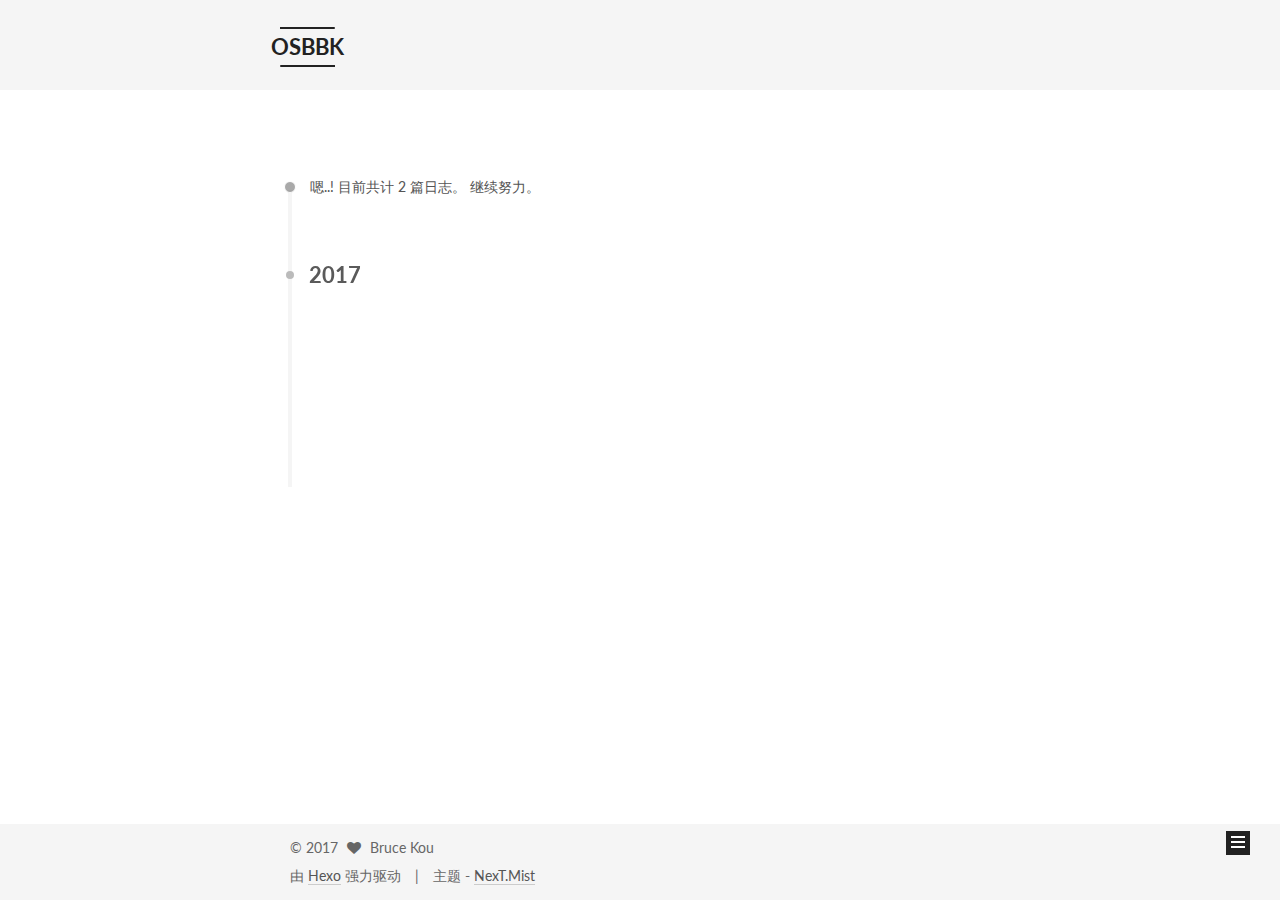
<file: archives/2017/08/index.html>
<!DOCTYPE html>



  


<html class="theme-next mist use-motion" lang="zh-Hans">
<head>
  <meta charset="UTF-8"/>
<meta http-equiv="X-UA-Compatible" content="IE=edge" />
<meta name="viewport" content="width=device-width, initial-scale=1, maximum-scale=1"/>
<meta name="theme-color" content="#222">









<meta http-equiv="Cache-Control" content="no-transform" />
<meta http-equiv="Cache-Control" content="no-siteapp" />















  
  
  <link href="/lib/fancybox/source/jquery.fancybox.css?v=2.1.5" rel="stylesheet" type="text/css" />




  
  
  
  

  
    
    
  

  

  

  

  

  
    
    
    <link href="//fonts.googleapis.com/css?family=Lato:300,300italic,400,400italic,700,700italic&subset=latin,latin-ext" rel="stylesheet" type="text/css">
  






<link href="/lib/font-awesome/css/font-awesome.min.css?v=4.6.2" rel="stylesheet" type="text/css" />

<link href="/css/main.css?v=5.1.2" rel="stylesheet" type="text/css" />


  <meta name="keywords" content="Hexo, NexT" />








  <link rel="shortcut icon" type="image/x-icon" href="/favicon.ico?v=5.1.2" />






<meta property="og:type" content="website">
<meta property="og:title" content="OSBBK">
<meta property="og:url" content="http://yoursite.com/archives/2017/08/index.html">
<meta property="og:site_name" content="OSBBK">
<meta property="og:locale" content="zh-Hans">
<meta name="twitter:card" content="summary">
<meta name="twitter:title" content="OSBBK">



<script type="text/javascript" id="hexo.configurations">
  var NexT = window.NexT || {};
  var CONFIG = {
    root: '/',
    scheme: 'Mist',
    sidebar: {"position":"left","display":"post","offset":12,"offset_float":12,"b2t":false,"scrollpercent":false,"onmobile":false},
    fancybox: true,
    tabs: true,
    motion: true,
    duoshuo: {
      userId: '0',
      author: '博主'
    },
    algolia: {
      applicationID: '',
      apiKey: '',
      indexName: '',
      hits: {"per_page":10},
      labels: {"input_placeholder":"Search for Posts","hits_empty":"We didn't find any results for the search: ${query}","hits_stats":"${hits} results found in ${time} ms"}
    }
  };
</script>



  <link rel="canonical" href="http://yoursite.com/archives/2017/08/"/>





  <title>归档 | OSBBK</title>
  














</head>

<body itemscope itemtype="http://schema.org/WebPage" lang="zh-Hans">

  
  
    
  

  <div class="container sidebar-position-left  page-archive  ">
    <div class="headband"></div>

    <header id="header" class="header" itemscope itemtype="http://schema.org/WPHeader">
      <div class="header-inner"><div class="site-brand-wrapper">
  <div class="site-meta ">
    

    <div class="custom-logo-site-title">
      <a href="/"  class="brand" rel="start">
        <span class="logo-line-before"><i></i></span>
        <span class="site-title">OSBBK</span>
        <span class="logo-line-after"><i></i></span>
      </a>
    </div>
      
        <p class="site-subtitle"></p>
      
  </div>

  <div class="site-nav-toggle">
    <button>
      <span class="btn-bar"></span>
      <span class="btn-bar"></span>
      <span class="btn-bar"></span>
    </button>
  </div>
</div>

<nav class="site-nav">
  

  
    <ul id="menu" class="menu">
      
        
        <li class="menu-item menu-item-home">
          <a href="/" rel="section">
            
              <i class="menu-item-icon fa fa-fw fa-home"></i> <br />
            
            首页
          </a>
        </li>
      
        
        <li class="menu-item menu-item-categories">
          <a href="/categories/" rel="section">
            
              <i class="menu-item-icon fa fa-fw fa-th"></i> <br />
            
            分类
          </a>
        </li>
      
        
        <li class="menu-item menu-item-about">
          <a href="/about/" rel="section">
            
              <i class="menu-item-icon fa fa-fw fa-user"></i> <br />
            
            关于
          </a>
        </li>
      
        
        <li class="menu-item menu-item-archives">
          <a href="/archives/" rel="section">
            
              <i class="menu-item-icon fa fa-fw fa-archive"></i> <br />
            
            归档
          </a>
        </li>
      
        
        <li class="menu-item menu-item-tags">
          <a href="/tags/" rel="section">
            
              <i class="menu-item-icon fa fa-fw fa-tags"></i> <br />
            
            标签
          </a>
        </li>
      

      
    </ul>
  

  
</nav>



 </div>
    </header>

    <main id="main" class="main">
      <div class="main-inner">
        <div class="content-wrap">
          <div id="content" class="content">
            

  
  
  
  <div class="post-block archive">
    <div id="posts" class="posts-collapse">
      <span class="archive-move-on"></span>

      <span class="archive-page-counter">
        
        
        
          
        
        嗯..! 目前共计 2 篇日志。 继续努力。
      </span>

      

        
        
        

        
          
          <div class="collection-title">
            <h2 class="archive-year motion-element" id="archive-year-2017">2017</h2>
          </div>
        
        

        

  <article class="post post-type-normal" itemscope itemtype="http://schema.org/Article">
    <header class="post-header">

      <h2 class="post-title">
        
            <a class="post-title-link" href="/2017/08/22/Test-Post/" itemprop="url">
              
                <span itemprop="name">Test Post</span>
              
            </a>
        
      </h2>

      <div class="post-meta">
        <time class="post-time" itemprop="dateCreated"
              datetime="2017-08-22T16:41:52+08:00"
              content="2017-08-22" >
          08-22
        </time>
      </div>

    </header>
  </article>



      

        
        
        

        
        

        

  <article class="post post-type-normal" itemscope itemtype="http://schema.org/Article">
    <header class="post-header">

      <h2 class="post-title">
        
            <a class="post-title-link" href="/2017/08/22/hello-world/" itemprop="url">
              
                <span itemprop="name">Hello World</span>
              
            </a>
        
      </h2>

      <div class="post-meta">
        <time class="post-time" itemprop="dateCreated"
              datetime="2017-08-22T16:18:40+08:00"
              content="2017-08-22" >
          08-22
        </time>
      </div>

    </header>
  </article>



      

    </div>
  </div>
  
  
  

  



          </div>
          


          

        </div>
        
          
  
  <div class="sidebar-toggle">
    <div class="sidebar-toggle-line-wrap">
      <span class="sidebar-toggle-line sidebar-toggle-line-first"></span>
      <span class="sidebar-toggle-line sidebar-toggle-line-middle"></span>
      <span class="sidebar-toggle-line sidebar-toggle-line-last"></span>
    </div>
  </div>

  <aside id="sidebar" class="sidebar">
    
    <div class="sidebar-inner">

      

      

      <section class="site-overview sidebar-panel sidebar-panel-active">
        <div class="site-author motion-element" itemprop="author" itemscope itemtype="http://schema.org/Person">
          <img class="site-author-image" itemprop="image"
               src="/images/avatar.gif"
               alt="Bruce Kou" />
          <p class="site-author-name" itemprop="name">Bruce Kou</p>
           
              <p class="site-description motion-element" itemprop="description"></p>
          
        </div>
        <nav class="site-state motion-element">

          
            <div class="site-state-item site-state-posts">
              <a href="/archives/">
                <span class="site-state-item-count">2</span>
                <span class="site-state-item-name">日志</span>
              </a>
            </div>
          

          

          

        </nav>

        

        <div class="links-of-author motion-element">
          
        </div>

        
        

        
        

        


      </section>

      

      

    </div>
  </aside>


        
      </div>
    </main>

    <footer id="footer" class="footer">
      <div class="footer-inner">
        <div class="copyright" >
  
  &copy; 
  <span itemprop="copyrightYear">2017</span>
  <span class="with-love">
    <i class="fa fa-heart"></i>
  </span>
  <span class="author" itemprop="copyrightHolder">Bruce Kou</span>
</div>


<div class="powered-by">
  由 <a class="theme-link" href="https://hexo.io">Hexo</a> 强力驱动
</div>

<div class="theme-info">
  主题 -
  <a class="theme-link" href="https://github.com/iissnan/hexo-theme-next">
    NexT.Mist
  </a>
</div>


        

        
      </div>
    </footer>

    
      <div class="back-to-top">
        <i class="fa fa-arrow-up"></i>
        
      </div>
    

  </div>

  

<script type="text/javascript">
  if (Object.prototype.toString.call(window.Promise) !== '[object Function]') {
    window.Promise = null;
  }
</script>









  












  
  <script type="text/javascript" src="/lib/jquery/index.js?v=2.1.3"></script>

  
  <script type="text/javascript" src="/lib/fastclick/lib/fastclick.min.js?v=1.0.6"></script>

  
  <script type="text/javascript" src="/lib/jquery_lazyload/jquery.lazyload.js?v=1.9.7"></script>

  
  <script type="text/javascript" src="/lib/velocity/velocity.min.js?v=1.2.1"></script>

  
  <script type="text/javascript" src="/lib/velocity/velocity.ui.min.js?v=1.2.1"></script>

  
  <script type="text/javascript" src="/lib/fancybox/source/jquery.fancybox.pack.js?v=2.1.5"></script>


  


  <script type="text/javascript" src="/js/src/utils.js?v=5.1.2"></script>

  <script type="text/javascript" src="/js/src/motion.js?v=5.1.2"></script>



  
  

  
  
    <script type="text/javascript" id="motion.page.archive">
      $('.archive-year').velocity('transition.slideLeftIn');
    </script>
  


  


  <script type="text/javascript" src="/js/src/bootstrap.js?v=5.1.2"></script>



  


  




	





  





  






  





  

  

  

  

  

  

</body>
</html>
</file>
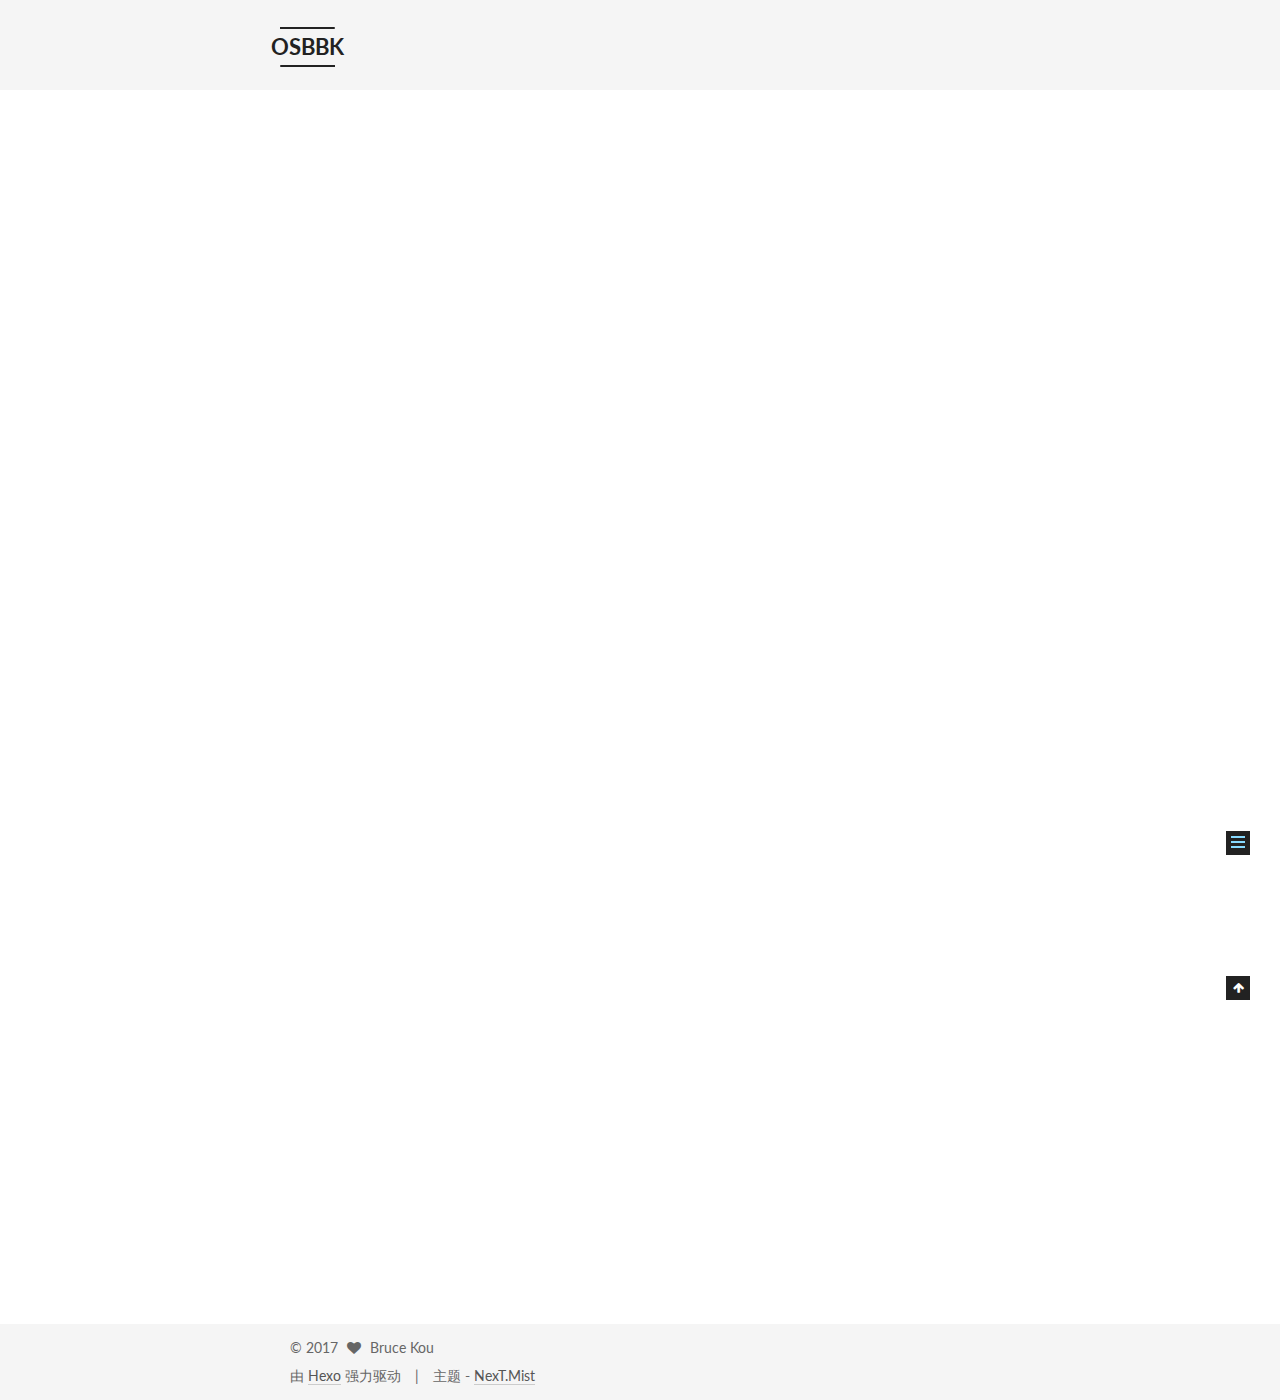
<file: 2017/08/22/hello-world/index.html>
<!DOCTYPE html>



  


<html class="theme-next mist use-motion" lang="zh-Hans">
<head>
  <meta charset="UTF-8"/>
<meta http-equiv="X-UA-Compatible" content="IE=edge" />
<meta name="viewport" content="width=device-width, initial-scale=1, maximum-scale=1"/>
<meta name="theme-color" content="#222">









<meta http-equiv="Cache-Control" content="no-transform" />
<meta http-equiv="Cache-Control" content="no-siteapp" />















  
  
  <link href="/lib/fancybox/source/jquery.fancybox.css?v=2.1.5" rel="stylesheet" type="text/css" />




  
  
  
  

  
    
    
  

  

  

  

  

  
    
    
    <link href="//fonts.googleapis.com/css?family=Lato:300,300italic,400,400italic,700,700italic&subset=latin,latin-ext" rel="stylesheet" type="text/css">
  






<link href="/lib/font-awesome/css/font-awesome.min.css?v=4.6.2" rel="stylesheet" type="text/css" />

<link href="/css/main.css?v=5.1.2" rel="stylesheet" type="text/css" />


  <meta name="keywords" content="Hexo, NexT" />








  <link rel="shortcut icon" type="image/x-icon" href="/favicon.ico?v=5.1.2" />






<meta name="description" content="Welcome to Hexo! This is your very first post. Check documentation for more info. If you get any problems when using Hexo, you can find the answer in troubleshooting or you can ask me on GitHub. Quick">
<meta property="og:type" content="article">
<meta property="og:title" content="Hello World">
<meta property="og:url" content="http://yoursite.com/2017/08/22/hello-world/index.html">
<meta property="og:site_name" content="OSBBK">
<meta property="og:description" content="Welcome to Hexo! This is your very first post. Check documentation for more info. If you get any problems when using Hexo, you can find the answer in troubleshooting or you can ask me on GitHub. Quick">
<meta property="og:locale" content="zh-Hans">
<meta property="og:updated_time" content="2017-08-22T08:18:40.411Z">
<meta name="twitter:card" content="summary">
<meta name="twitter:title" content="Hello World">
<meta name="twitter:description" content="Welcome to Hexo! This is your very first post. Check documentation for more info. If you get any problems when using Hexo, you can find the answer in troubleshooting or you can ask me on GitHub. Quick">



<script type="text/javascript" id="hexo.configurations">
  var NexT = window.NexT || {};
  var CONFIG = {
    root: '/',
    scheme: 'Mist',
    sidebar: {"position":"left","display":"post","offset":12,"offset_float":12,"b2t":false,"scrollpercent":false,"onmobile":false},
    fancybox: true,
    tabs: true,
    motion: true,
    duoshuo: {
      userId: '0',
      author: '博主'
    },
    algolia: {
      applicationID: '',
      apiKey: '',
      indexName: '',
      hits: {"per_page":10},
      labels: {"input_placeholder":"Search for Posts","hits_empty":"We didn't find any results for the search: ${query}","hits_stats":"${hits} results found in ${time} ms"}
    }
  };
</script>



  <link rel="canonical" href="http://yoursite.com/2017/08/22/hello-world/"/>





  <title>Hello World | OSBBK</title>
  














</head>

<body itemscope itemtype="http://schema.org/WebPage" lang="zh-Hans">

  
  
    
  

  <div class="container sidebar-position-left page-post-detail ">
    <div class="headband"></div>

    <header id="header" class="header" itemscope itemtype="http://schema.org/WPHeader">
      <div class="header-inner"><div class="site-brand-wrapper">
  <div class="site-meta ">
    

    <div class="custom-logo-site-title">
      <a href="/"  class="brand" rel="start">
        <span class="logo-line-before"><i></i></span>
        <span class="site-title">OSBBK</span>
        <span class="logo-line-after"><i></i></span>
      </a>
    </div>
      
        <p class="site-subtitle"></p>
      
  </div>

  <div class="site-nav-toggle">
    <button>
      <span class="btn-bar"></span>
      <span class="btn-bar"></span>
      <span class="btn-bar"></span>
    </button>
  </div>
</div>

<nav class="site-nav">
  

  
    <ul id="menu" class="menu">
      
        
        <li class="menu-item menu-item-home">
          <a href="/" rel="section">
            
              <i class="menu-item-icon fa fa-fw fa-home"></i> <br />
            
            首页
          </a>
        </li>
      
        
        <li class="menu-item menu-item-categories">
          <a href="/categories/" rel="section">
            
              <i class="menu-item-icon fa fa-fw fa-th"></i> <br />
            
            分类
          </a>
        </li>
      
        
        <li class="menu-item menu-item-about">
          <a href="/about/" rel="section">
            
              <i class="menu-item-icon fa fa-fw fa-user"></i> <br />
            
            关于
          </a>
        </li>
      
        
        <li class="menu-item menu-item-archives">
          <a href="/archives/" rel="section">
            
              <i class="menu-item-icon fa fa-fw fa-archive"></i> <br />
            
            归档
          </a>
        </li>
      
        
        <li class="menu-item menu-item-tags">
          <a href="/tags/" rel="section">
            
              <i class="menu-item-icon fa fa-fw fa-tags"></i> <br />
            
            标签
          </a>
        </li>
      

      
    </ul>
  

  
</nav>



 </div>
    </header>

    <main id="main" class="main">
      <div class="main-inner">
        <div class="content-wrap">
          <div id="content" class="content">
            

  <div id="posts" class="posts-expand">
    

  

  
  
  

  <article class="post post-type-normal" itemscope itemtype="http://schema.org/Article">
  
  
  
  <div class="post-block">
    <link itemprop="mainEntityOfPage" href="http://yoursite.com/2017/08/22/hello-world/">

    <span hidden itemprop="author" itemscope itemtype="http://schema.org/Person">
      <meta itemprop="name" content="Bruce Kou">
      <meta itemprop="description" content="">
      <meta itemprop="image" content="/images/avatar.gif">
    </span>

    <span hidden itemprop="publisher" itemscope itemtype="http://schema.org/Organization">
      <meta itemprop="name" content="OSBBK">
    </span>

    
      <header class="post-header">

        
        
          <h1 class="post-title" itemprop="name headline">Hello World</h1>
        

        <div class="post-meta">
          <span class="post-time">
            
              <span class="post-meta-item-icon">
                <i class="fa fa-calendar-o"></i>
              </span>
              
                <span class="post-meta-item-text">发表于</span>
              
              <time title="创建于" itemprop="dateCreated datePublished" datetime="2017-08-22T16:18:40+08:00">
                2017-08-22
              </time>
            

            

            
          </span>

          

          
            
          

          
          

          

          

          

        </div>
      </header>
    

    
    
    
    <div class="post-body" itemprop="articleBody">

      
      

      
        <p>Welcome to <a href="https://hexo.io/" target="_blank" rel="external">Hexo</a>! This is your very first post. Check <a href="https://hexo.io/docs/" target="_blank" rel="external">documentation</a> for more info. If you get any problems when using Hexo, you can find the answer in <a href="https://hexo.io/docs/troubleshooting.html" target="_blank" rel="external">troubleshooting</a> or you can ask me on <a href="https://github.com/hexojs/hexo/issues" target="_blank" rel="external">GitHub</a>.</p>
<h2 id="Quick-Start"><a href="#Quick-Start" class="headerlink" title="Quick Start"></a>Quick Start</h2><h3 id="Create-a-new-post"><a href="#Create-a-new-post" class="headerlink" title="Create a new post"></a>Create a new post</h3><figure class="highlight bash"><table><tr><td class="gutter"><pre><div class="line">1</div></pre></td><td class="code"><pre><div class="line">$ hexo new <span class="string">"My New Post"</span></div></pre></td></tr></table></figure>
<p>More info: <a href="https://hexo.io/docs/writing.html" target="_blank" rel="external">Writing</a></p>
<h3 id="Run-server"><a href="#Run-server" class="headerlink" title="Run server"></a>Run server</h3><figure class="highlight bash"><table><tr><td class="gutter"><pre><div class="line">1</div></pre></td><td class="code"><pre><div class="line">$ hexo server</div></pre></td></tr></table></figure>
<p>More info: <a href="https://hexo.io/docs/server.html" target="_blank" rel="external">Server</a></p>
<h3 id="Generate-static-files"><a href="#Generate-static-files" class="headerlink" title="Generate static files"></a>Generate static files</h3><figure class="highlight bash"><table><tr><td class="gutter"><pre><div class="line">1</div></pre></td><td class="code"><pre><div class="line">$ hexo generate</div></pre></td></tr></table></figure>
<p>More info: <a href="https://hexo.io/docs/generating.html" target="_blank" rel="external">Generating</a></p>
<h3 id="Deploy-to-remote-sites"><a href="#Deploy-to-remote-sites" class="headerlink" title="Deploy to remote sites"></a>Deploy to remote sites</h3><figure class="highlight bash"><table><tr><td class="gutter"><pre><div class="line">1</div></pre></td><td class="code"><pre><div class="line">$ hexo deploy</div></pre></td></tr></table></figure>
<p>More info: <a href="https://hexo.io/docs/deployment.html" target="_blank" rel="external">Deployment</a></p>

      
    </div>
    
    
    

    

    

    

    <footer class="post-footer">
      

      
      
      

      
        <div class="post-nav">
          <div class="post-nav-next post-nav-item">
            
          </div>

          <span class="post-nav-divider"></span>

          <div class="post-nav-prev post-nav-item">
            
              <a href="/2017/08/22/Test-Post/" rel="prev" title="Test Post">
                Test Post <i class="fa fa-chevron-right"></i>
              </a>
            
          </div>
        </div>
      

      
      
    </footer>
  </div>
  
  
  
  </article>



    <div class="post-spread">
      
    </div>
  </div>


          </div>
          


          
  <div class="comments" id="comments">
    
  </div>


        </div>
        
          
  
  <div class="sidebar-toggle">
    <div class="sidebar-toggle-line-wrap">
      <span class="sidebar-toggle-line sidebar-toggle-line-first"></span>
      <span class="sidebar-toggle-line sidebar-toggle-line-middle"></span>
      <span class="sidebar-toggle-line sidebar-toggle-line-last"></span>
    </div>
  </div>

  <aside id="sidebar" class="sidebar">
    
    <div class="sidebar-inner">

      

      
        <ul class="sidebar-nav motion-element">
          <li class="sidebar-nav-toc sidebar-nav-active" data-target="post-toc-wrap" >
            文章目录
          </li>
          <li class="sidebar-nav-overview" data-target="site-overview">
            站点概览
          </li>
        </ul>
      

      <section class="site-overview sidebar-panel">
        <div class="site-author motion-element" itemprop="author" itemscope itemtype="http://schema.org/Person">
          <img class="site-author-image" itemprop="image"
               src="/images/avatar.gif"
               alt="Bruce Kou" />
          <p class="site-author-name" itemprop="name">Bruce Kou</p>
           
              <p class="site-description motion-element" itemprop="description"></p>
          
        </div>
        <nav class="site-state motion-element">

          
            <div class="site-state-item site-state-posts">
              <a href="/archives/">
                <span class="site-state-item-count">2</span>
                <span class="site-state-item-name">日志</span>
              </a>
            </div>
          

          

          

        </nav>

        

        <div class="links-of-author motion-element">
          
        </div>

        
        

        
        

        


      </section>

      
      <!--noindex-->
        <section class="post-toc-wrap motion-element sidebar-panel sidebar-panel-active">
          <div class="post-toc">

            
              
            

            
              <div class="post-toc-content"><ol class="nav"><li class="nav-item nav-level-2"><a class="nav-link" href="#Quick-Start"><span class="nav-number">1.</span> <span class="nav-text">Quick Start</span></a><ol class="nav-child"><li class="nav-item nav-level-3"><a class="nav-link" href="#Create-a-new-post"><span class="nav-number">1.1.</span> <span class="nav-text">Create a new post</span></a></li><li class="nav-item nav-level-3"><a class="nav-link" href="#Run-server"><span class="nav-number">1.2.</span> <span class="nav-text">Run server</span></a></li><li class="nav-item nav-level-3"><a class="nav-link" href="#Generate-static-files"><span class="nav-number">1.3.</span> <span class="nav-text">Generate static files</span></a></li><li class="nav-item nav-level-3"><a class="nav-link" href="#Deploy-to-remote-sites"><span class="nav-number">1.4.</span> <span class="nav-text">Deploy to remote sites</span></a></li></ol></li></ol></div>
            

          </div>
        </section>
      <!--/noindex-->
      

      

    </div>
  </aside>


        
      </div>
    </main>

    <footer id="footer" class="footer">
      <div class="footer-inner">
        <div class="copyright" >
  
  &copy; 
  <span itemprop="copyrightYear">2017</span>
  <span class="with-love">
    <i class="fa fa-heart"></i>
  </span>
  <span class="author" itemprop="copyrightHolder">Bruce Kou</span>
</div>


<div class="powered-by">
  由 <a class="theme-link" href="https://hexo.io">Hexo</a> 强力驱动
</div>

<div class="theme-info">
  主题 -
  <a class="theme-link" href="https://github.com/iissnan/hexo-theme-next">
    NexT.Mist
  </a>
</div>


        

        
      </div>
    </footer>

    
      <div class="back-to-top">
        <i class="fa fa-arrow-up"></i>
        
      </div>
    

  </div>

  

<script type="text/javascript">
  if (Object.prototype.toString.call(window.Promise) !== '[object Function]') {
    window.Promise = null;
  }
</script>









  












  
  <script type="text/javascript" src="/lib/jquery/index.js?v=2.1.3"></script>

  
  <script type="text/javascript" src="/lib/fastclick/lib/fastclick.min.js?v=1.0.6"></script>

  
  <script type="text/javascript" src="/lib/jquery_lazyload/jquery.lazyload.js?v=1.9.7"></script>

  
  <script type="text/javascript" src="/lib/velocity/velocity.min.js?v=1.2.1"></script>

  
  <script type="text/javascript" src="/lib/velocity/velocity.ui.min.js?v=1.2.1"></script>

  
  <script type="text/javascript" src="/lib/fancybox/source/jquery.fancybox.pack.js?v=2.1.5"></script>


  


  <script type="text/javascript" src="/js/src/utils.js?v=5.1.2"></script>

  <script type="text/javascript" src="/js/src/motion.js?v=5.1.2"></script>



  
  

  
  <script type="text/javascript" src="/js/src/scrollspy.js?v=5.1.2"></script>
<script type="text/javascript" src="/js/src/post-details.js?v=5.1.2"></script>



  


  <script type="text/javascript" src="/js/src/bootstrap.js?v=5.1.2"></script>



  


  




	





  





  






  





  

  

  

  

  

  

</body>
</html>
</file>
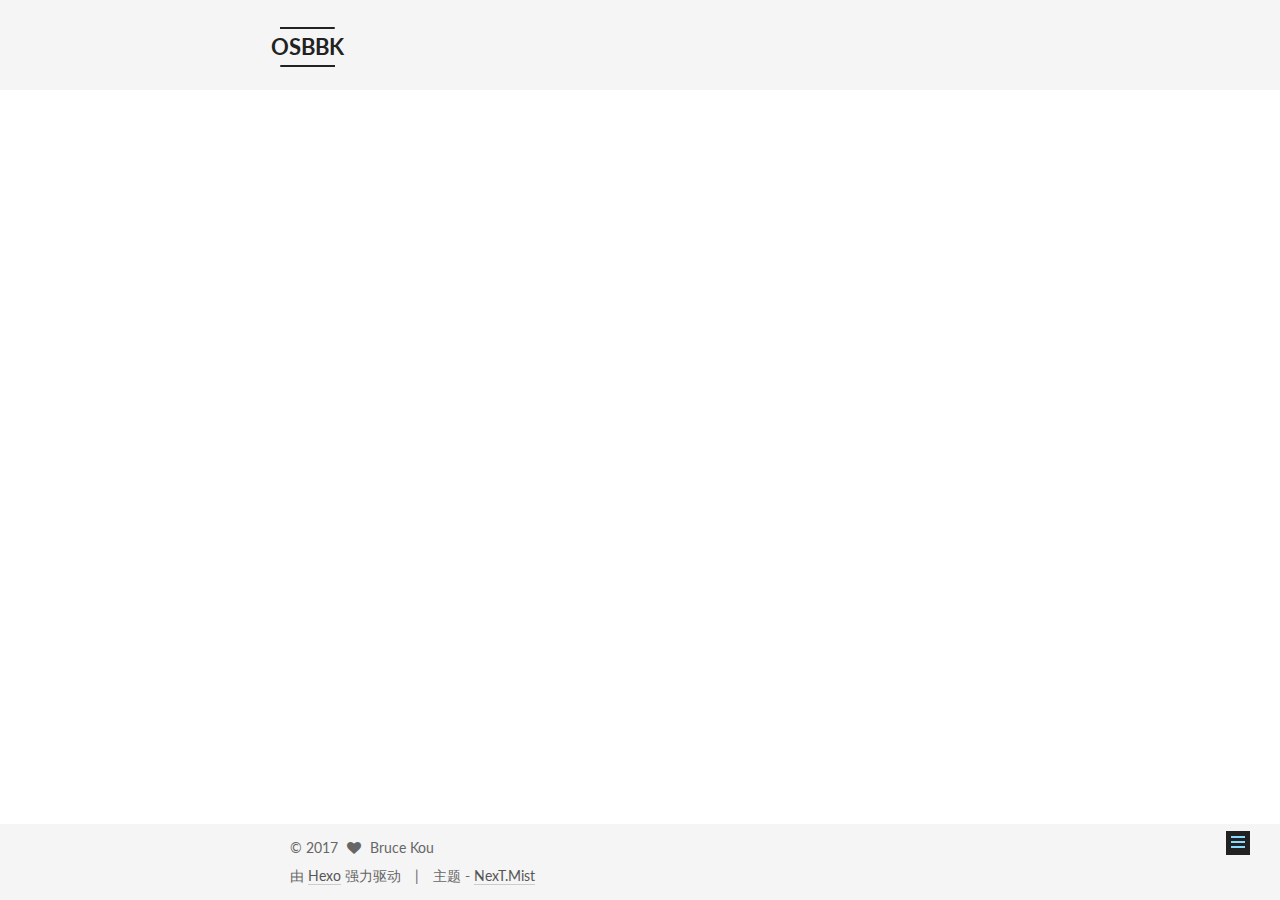
<file: 2017/08/22/Test-Post/index.html>
<!DOCTYPE html>



  


<html class="theme-next mist use-motion" lang="zh-Hans">
<head>
  <meta charset="UTF-8"/>
<meta http-equiv="X-UA-Compatible" content="IE=edge" />
<meta name="viewport" content="width=device-width, initial-scale=1, maximum-scale=1"/>
<meta name="theme-color" content="#222">









<meta http-equiv="Cache-Control" content="no-transform" />
<meta http-equiv="Cache-Control" content="no-siteapp" />















  
  
  <link href="/lib/fancybox/source/jquery.fancybox.css?v=2.1.5" rel="stylesheet" type="text/css" />




  
  
  
  

  
    
    
  

  

  

  

  

  
    
    
    <link href="//fonts.googleapis.com/css?family=Lato:300,300italic,400,400italic,700,700italic&subset=latin,latin-ext" rel="stylesheet" type="text/css">
  






<link href="/lib/font-awesome/css/font-awesome.min.css?v=4.6.2" rel="stylesheet" type="text/css" />

<link href="/css/main.css?v=5.1.2" rel="stylesheet" type="text/css" />


  <meta name="keywords" content="Hexo, NexT" />








  <link rel="shortcut icon" type="image/x-icon" href="/favicon.ico?v=5.1.2" />






<meta name="description" content="This is a test page Now we know it works if you see this.">
<meta property="og:type" content="article">
<meta property="og:title" content="Test Post">
<meta property="og:url" content="http://yoursite.com/2017/08/22/Test-Post/index.html">
<meta property="og:site_name" content="OSBBK">
<meta property="og:description" content="This is a test page Now we know it works if you see this.">
<meta property="og:locale" content="zh-Hans">
<meta property="og:updated_time" content="2017-08-22T08:42:57.850Z">
<meta name="twitter:card" content="summary">
<meta name="twitter:title" content="Test Post">
<meta name="twitter:description" content="This is a test page Now we know it works if you see this.">



<script type="text/javascript" id="hexo.configurations">
  var NexT = window.NexT || {};
  var CONFIG = {
    root: '/',
    scheme: 'Mist',
    sidebar: {"position":"left","display":"post","offset":12,"offset_float":12,"b2t":false,"scrollpercent":false,"onmobile":false},
    fancybox: true,
    tabs: true,
    motion: true,
    duoshuo: {
      userId: '0',
      author: '博主'
    },
    algolia: {
      applicationID: '',
      apiKey: '',
      indexName: '',
      hits: {"per_page":10},
      labels: {"input_placeholder":"Search for Posts","hits_empty":"We didn't find any results for the search: ${query}","hits_stats":"${hits} results found in ${time} ms"}
    }
  };
</script>



  <link rel="canonical" href="http://yoursite.com/2017/08/22/Test-Post/"/>





  <title>Test Post | OSBBK</title>
  














</head>

<body itemscope itemtype="http://schema.org/WebPage" lang="zh-Hans">

  
  
    
  

  <div class="container sidebar-position-left page-post-detail ">
    <div class="headband"></div>

    <header id="header" class="header" itemscope itemtype="http://schema.org/WPHeader">
      <div class="header-inner"><div class="site-brand-wrapper">
  <div class="site-meta ">
    

    <div class="custom-logo-site-title">
      <a href="/"  class="brand" rel="start">
        <span class="logo-line-before"><i></i></span>
        <span class="site-title">OSBBK</span>
        <span class="logo-line-after"><i></i></span>
      </a>
    </div>
      
        <p class="site-subtitle"></p>
      
  </div>

  <div class="site-nav-toggle">
    <button>
      <span class="btn-bar"></span>
      <span class="btn-bar"></span>
      <span class="btn-bar"></span>
    </button>
  </div>
</div>

<nav class="site-nav">
  

  
    <ul id="menu" class="menu">
      
        
        <li class="menu-item menu-item-home">
          <a href="/" rel="section">
            
              <i class="menu-item-icon fa fa-fw fa-home"></i> <br />
            
            首页
          </a>
        </li>
      
        
        <li class="menu-item menu-item-categories">
          <a href="/categories/" rel="section">
            
              <i class="menu-item-icon fa fa-fw fa-th"></i> <br />
            
            分类
          </a>
        </li>
      
        
        <li class="menu-item menu-item-about">
          <a href="/about/" rel="section">
            
              <i class="menu-item-icon fa fa-fw fa-user"></i> <br />
            
            关于
          </a>
        </li>
      
        
        <li class="menu-item menu-item-archives">
          <a href="/archives/" rel="section">
            
              <i class="menu-item-icon fa fa-fw fa-archive"></i> <br />
            
            归档
          </a>
        </li>
      
        
        <li class="menu-item menu-item-tags">
          <a href="/tags/" rel="section">
            
              <i class="menu-item-icon fa fa-fw fa-tags"></i> <br />
            
            标签
          </a>
        </li>
      

      
    </ul>
  

  
</nav>



 </div>
    </header>

    <main id="main" class="main">
      <div class="main-inner">
        <div class="content-wrap">
          <div id="content" class="content">
            

  <div id="posts" class="posts-expand">
    

  

  
  
  

  <article class="post post-type-normal" itemscope itemtype="http://schema.org/Article">
  
  
  
  <div class="post-block">
    <link itemprop="mainEntityOfPage" href="http://yoursite.com/2017/08/22/Test-Post/">

    <span hidden itemprop="author" itemscope itemtype="http://schema.org/Person">
      <meta itemprop="name" content="Bruce Kou">
      <meta itemprop="description" content="">
      <meta itemprop="image" content="/images/avatar.gif">
    </span>

    <span hidden itemprop="publisher" itemscope itemtype="http://schema.org/Organization">
      <meta itemprop="name" content="OSBBK">
    </span>

    
      <header class="post-header">

        
        
          <h1 class="post-title" itemprop="name headline">Test Post</h1>
        

        <div class="post-meta">
          <span class="post-time">
            
              <span class="post-meta-item-icon">
                <i class="fa fa-calendar-o"></i>
              </span>
              
                <span class="post-meta-item-text">发表于</span>
              
              <time title="创建于" itemprop="dateCreated datePublished" datetime="2017-08-22T16:41:52+08:00">
                2017-08-22
              </time>
            

            

            
          </span>

          

          
            
          

          
          

          

          

          

        </div>
      </header>
    

    
    
    
    <div class="post-body" itemprop="articleBody">

      
      

      
        <h2 id="This-is-a-test-page"><a href="#This-is-a-test-page" class="headerlink" title="This is a test page"></a>This is a test page</h2><hr>
<p>Now we know it works if you see this.</p>

      
    </div>
    
    
    

    

    

    

    <footer class="post-footer">
      

      
      
      

      
        <div class="post-nav">
          <div class="post-nav-next post-nav-item">
            
              <a href="/2017/08/22/hello-world/" rel="next" title="Hello World">
                <i class="fa fa-chevron-left"></i> Hello World
              </a>
            
          </div>

          <span class="post-nav-divider"></span>

          <div class="post-nav-prev post-nav-item">
            
          </div>
        </div>
      

      
      
    </footer>
  </div>
  
  
  
  </article>



    <div class="post-spread">
      
    </div>
  </div>


          </div>
          


          
  <div class="comments" id="comments">
    
  </div>


        </div>
        
          
  
  <div class="sidebar-toggle">
    <div class="sidebar-toggle-line-wrap">
      <span class="sidebar-toggle-line sidebar-toggle-line-first"></span>
      <span class="sidebar-toggle-line sidebar-toggle-line-middle"></span>
      <span class="sidebar-toggle-line sidebar-toggle-line-last"></span>
    </div>
  </div>

  <aside id="sidebar" class="sidebar">
    
    <div class="sidebar-inner">

      

      
        <ul class="sidebar-nav motion-element">
          <li class="sidebar-nav-toc sidebar-nav-active" data-target="post-toc-wrap" >
            文章目录
          </li>
          <li class="sidebar-nav-overview" data-target="site-overview">
            站点概览
          </li>
        </ul>
      

      <section class="site-overview sidebar-panel">
        <div class="site-author motion-element" itemprop="author" itemscope itemtype="http://schema.org/Person">
          <img class="site-author-image" itemprop="image"
               src="/images/avatar.gif"
               alt="Bruce Kou" />
          <p class="site-author-name" itemprop="name">Bruce Kou</p>
           
              <p class="site-description motion-element" itemprop="description"></p>
          
        </div>
        <nav class="site-state motion-element">

          
            <div class="site-state-item site-state-posts">
              <a href="/archives/">
                <span class="site-state-item-count">2</span>
                <span class="site-state-item-name">日志</span>
              </a>
            </div>
          

          

          

        </nav>

        

        <div class="links-of-author motion-element">
          
        </div>

        
        

        
        

        


      </section>

      
      <!--noindex-->
        <section class="post-toc-wrap motion-element sidebar-panel sidebar-panel-active">
          <div class="post-toc">

            
              
            

            
              <div class="post-toc-content"><ol class="nav"><li class="nav-item nav-level-2"><a class="nav-link" href="#This-is-a-test-page"><span class="nav-number">1.</span> <span class="nav-text">This is a test page</span></a></li></ol></div>
            

          </div>
        </section>
      <!--/noindex-->
      

      

    </div>
  </aside>


        
      </div>
    </main>

    <footer id="footer" class="footer">
      <div class="footer-inner">
        <div class="copyright" >
  
  &copy; 
  <span itemprop="copyrightYear">2017</span>
  <span class="with-love">
    <i class="fa fa-heart"></i>
  </span>
  <span class="author" itemprop="copyrightHolder">Bruce Kou</span>
</div>


<div class="powered-by">
  由 <a class="theme-link" href="https://hexo.io">Hexo</a> 强力驱动
</div>

<div class="theme-info">
  主题 -
  <a class="theme-link" href="https://github.com/iissnan/hexo-theme-next">
    NexT.Mist
  </a>
</div>


        

        
      </div>
    </footer>

    
      <div class="back-to-top">
        <i class="fa fa-arrow-up"></i>
        
      </div>
    

  </div>

  

<script type="text/javascript">
  if (Object.prototype.toString.call(window.Promise) !== '[object Function]') {
    window.Promise = null;
  }
</script>









  












  
  <script type="text/javascript" src="/lib/jquery/index.js?v=2.1.3"></script>

  
  <script type="text/javascript" src="/lib/fastclick/lib/fastclick.min.js?v=1.0.6"></script>

  
  <script type="text/javascript" src="/lib/jquery_lazyload/jquery.lazyload.js?v=1.9.7"></script>

  
  <script type="text/javascript" src="/lib/velocity/velocity.min.js?v=1.2.1"></script>

  
  <script type="text/javascript" src="/lib/velocity/velocity.ui.min.js?v=1.2.1"></script>

  
  <script type="text/javascript" src="/lib/fancybox/source/jquery.fancybox.pack.js?v=2.1.5"></script>


  


  <script type="text/javascript" src="/js/src/utils.js?v=5.1.2"></script>

  <script type="text/javascript" src="/js/src/motion.js?v=5.1.2"></script>



  
  

  
  <script type="text/javascript" src="/js/src/scrollspy.js?v=5.1.2"></script>
<script type="text/javascript" src="/js/src/post-details.js?v=5.1.2"></script>



  


  <script type="text/javascript" src="/js/src/bootstrap.js?v=5.1.2"></script>



  


  




	





  





  






  





  

  

  

  

  

  

</body>
</html>
</file>
<file: css/main.css>
/* normalize.css v3.0.2 | MIT License | git.io/normalize */
html {
  font-family: sans-serif; /* 1 */
  -ms-text-size-adjust: 100%; /* 2 */
  -webkit-text-size-adjust: 100%; /* 2 */
}
body {
  margin: 0;
}
article,
aside,
details,
figcaption,
figure,
footer,
header,
hgroup,
main,
menu,
nav,
section,
summary {
  display: block;
}
audio,
canvas,
progress,
video {
  display: inline-block; /* 1 */
  vertical-align: baseline; /* 2 */
}
audio:not([controls]) {
  display: none;
  height: 0;
}
[hidden],
template {
  display: none;
}
a {
  background-color: transparent;
}
a:active,
a:hover {
  outline: 0;
}
abbr[title] {
  border-bottom: 1px dotted;
}
b,
strong {
  font-weight: bold;
}
dfn {
  font-style: italic;
}
h1 {
  font-size: 2em;
  margin: 0.67em 0;
}
mark {
  background: #ff0;
  color: #000;
}
small {
  font-size: 80%;
}
sub,
sup {
  font-size: 75%;
  line-height: 0;
  position: relative;
  vertical-align: baseline;
}
sup {
  top: -0.5em;
}
sub {
  bottom: -0.25em;
}
img {
  border: 0;
}
svg:not(:root) {
  overflow: hidden;
}
figure {
  margin: 1em 40px;
}
hr {
  -moz-box-sizing: content-box;
  box-sizing: content-box;
  height: 0;
}
pre {
  overflow: auto;
}
code,
kbd,
pre,
samp {
  font-family: monospace, monospace;
  font-size: 1em;
}
button,
input,
optgroup,
select,
textarea {
  color: inherit; /* 1 */
  font: inherit; /* 2 */
  margin: 0; /* 3 */
}
button {
  overflow: visible;
}
button,
select {
  text-transform: none;
}
button,
html input[type="button"],
input[type="reset"],
input[type="submit"] {
  -webkit-appearance: button; /* 2 */
  cursor: pointer; /* 3 */
}
button[disabled],
html input[disabled] {
  cursor: default;
}
button::-moz-focus-inner,
input::-moz-focus-inner {
  border: 0;
  padding: 0;
}
input {
  line-height: normal;
}
input[type="checkbox"],
input[type="radio"] {
  box-sizing: border-box; /* 1 */
  padding: 0; /* 2 */
}
input[type="number"]::-webkit-inner-spin-button,
input[type="number"]::-webkit-outer-spin-button {
  height: auto;
}
input[type="search"] {
  -webkit-appearance: textfield; /* 1 */
  -moz-box-sizing: content-box;
  -webkit-box-sizing: content-box; /* 2 */
  box-sizing: content-box;
}
input[type="search"]::-webkit-search-cancel-button,
input[type="search"]::-webkit-search-decoration {
  -webkit-appearance: none;
}
fieldset {
  border: 1px solid #c0c0c0;
  margin: 0 2px;
  padding: 0.35em 0.625em 0.75em;
}
legend {
  border: 0; /* 1 */
  padding: 0; /* 2 */
}
textarea {
  overflow: auto;
}
optgroup {
  font-weight: bold;
}
table {
  border-collapse: collapse;
  border-spacing: 0;
}
td,
th {
  padding: 0;
}
::selection {
  background: #262a30;
  color: #fff;
}
body {
  position: relative;
  font-family: 'Lato', "PingFang SC", "Microsoft YaHei", sans-serif;
  font-size: 14px;
  line-height: 2;
  color: #555;
  background: #fff;
}
@media (max-width: 767px) {
  body {
    padding-right: 0 !important;
  }
}
@media (min-width: 768px) and (max-width: 991px) {
  body {
    padding-right: 0 !important;
  }
}
@media (min-width: 1600px) {
  body {
    font-size: 16px;
  }
}
h1,
h2,
h3,
h4,
h5,
h6 {
  margin: 0;
  padding: 0;
  font-weight: bold;
  line-height: 1.5;
  font-family: 'Lato', "PingFang SC", "Microsoft YaHei", sans-serif;
}
h2,
h3,
h4,
h5,
h6 {
  margin: 20px 0 15px;
}
h1 {
  font-size: 24px;
}
@media (max-width: 767px) {
  h1 {
    font-size: 20px;
  }
}
h2 {
  font-size: 22px;
}
@media (max-width: 767px) {
  h2 {
    font-size: 18px;
  }
}
h3 {
  font-size: 20px;
}
@media (max-width: 767px) {
  h3 {
    font-size: 16px;
  }
}
h4 {
  font-size: 18px;
}
@media (max-width: 767px) {
  h4 {
    font-size: 14px;
  }
}
h5 {
  font-size: 16px;
}
@media (max-width: 767px) {
  h5 {
    font-size: 12px;
  }
}
h6 {
  font-size: 14px;
}
@media (max-width: 767px) {
  h6 {
    font-size: 10px;
  }
}
p {
  margin: 0 0 20px 0;
}
a {
  color: #555;
  text-decoration: none;
  border-bottom: 1px solid #999;
  word-wrap: break-word;
}
a:hover {
  color: #222;
  border-bottom-color: #222;
}
blockquote {
  margin: 0;
  padding: 0;
}
img {
  display: block;
  margin: auto;
  max-width: 100%;
  height: auto;
}
hr {
  margin: 40px 0;
  height: 3px;
  border: none;
  background-color: #ddd;
  background-image: repeating-linear-gradient(-45deg, #fff, #fff 4px, transparent 4px, transparent 8px);
}
blockquote {
  padding: 0 15px;
  color: #666;
  border-left: 4px solid #ddd;
}
blockquote cite::before {
  content: "-";
  padding: 0 5px;
}
dt {
  font-weight: 700;
}
dd {
  margin: 0;
  padding: 0;
}
.text-left {
  text-align: left;
}
.text-center {
  text-align: center;
}
.text-right {
  text-align: right;
}
.text-justify {
  text-align: justify;
}
.text-nowrap {
  white-space: nowrap;
}
.text-lowercase {
  text-transform: lowercase;
}
.text-uppercase {
  text-transform: uppercase;
}
.text-capitalize {
  text-transform: capitalize;
}
.center-block {
  display: block;
  margin-left: auto;
  margin-right: auto;
}
.clearfix:before,
.clearfix:after {
  content: " ";
  display: table;
}
.clearfix:after {
  clear: both;
}
.pullquote {
  width: 45%;
}
.pullquote.left {
  float: left;
  margin-left: 5px;
  margin-right: 10px;
}
.pullquote.right {
  float: right;
  margin-left: 10px;
  margin-right: 5px;
}
.affix.affix.affix {
  position: fixed;
}
.translation {
  margin-top: -20px;
  font-size: 14px;
  color: #999;
}
.scrollbar-measure {
  width: 100px;
  height: 100px;
  overflow: scroll;
  position: absolute;
  top: -9999px;
}
.use-motion .motion-element {
  opacity: 0;
}
table {
  margin: 20px 0;
  width: 100%;
  border-collapse: collapse;
  border-spacing: 0;
  border: 1px solid #ddd;
  font-size: 14px;
  table-layout: fixed;
  word-wrap: break-all;
}
table>tbody>tr:nth-of-type(odd) {
  background-color: #f9f9f9;
}
table>tbody>tr:hover {
  background-color: #f5f5f5;
}
caption,
th,
td {
  padding: 8px;
  text-align: left;
  vertical-align: middle;
  font-weight: normal;
}
th,
td {
  border-bottom: 3px solid #ddd;
  border-right: 1px solid #eee;
}
th {
  padding-bottom: 10px;
  font-weight: 700;
}
td {
  border-bottom-width: 1px;
}
html,
body {
  height: 100%;
}
.container {
  position: relative;
  min-height: 100%;
}
.header-inner {
  margin: 0 auto;
  padding: 100px 0 70px;
  width: 700px;
}
@media (min-width: 1600px) {
  .container .header-inner {
    width: 900px;
  }
}
.main {
  padding-bottom: 150px;
}
.main-inner {
  margin: 0 auto;
  width: 700px;
}
@media (min-width: 1600px) {
  .container .main-inner {
    width: 900px;
  }
}
.footer {
  position: absolute;
  left: 0;
  bottom: 0;
  width: 100%;
  min-height: 50px;
}
.footer-inner {
  box-sizing: border-box;
  margin: 20px auto;
  width: 700px;
}
@media (min-width: 1600px) {
  .container .footer-inner {
    width: 900px;
  }
}
pre,
.highlight {
  overflow: auto;
  margin: 20px 0;
  padding: 0;
  font-size: 13px;
  color: #4d4d4c;
  background: #f7f7f7;
  line-height: 1.6;
}
pre,
code {
  font-family: consolas, Menlo, "PingFang SC", "Microsoft YaHei", monospace;
}
code {
  padding: 2px 4px;
  word-wrap: break-word;
  color: #555;
  background: #eee;
  border-radius: 3px;
  font-size: 13px;
}
pre code {
  padding: 0;
  color: #4d4d4c;
  background: none;
  text-shadow: none;
}
.highlight {
  border-radius: 1px;
}
.highlight pre {
  border: none;
  margin: 0;
  padding: 10px 0;
}
.highlight table {
  margin: 0;
  width: auto;
  border: none;
}
.highlight td {
  border: none;
  padding: 0;
}
.highlight figcaption {
  font-size: 1em;
  color: #4d4d4c;
  line-height: 1em;
  margin-bottom: 1em;
}
.highlight figcaption:before,
.highlight figcaption:after {
  content: " ";
  display: table;
}
.highlight figcaption:after {
  clear: both;
}
.highlight figcaption a {
  float: right;
  color: #4d4d4c;
}
.highlight figcaption a:hover {
  border-bottom-color: #4d4d4c;
}
.highlight .gutter pre {
  padding-left: 10px;
  padding-right: 10px;
  color: #869194;
  text-align: right;
  background-color: #eff2f3;
}
.highlight .code pre {
  width: 100%;
  padding-left: 10px;
  padding-right: 10px;
  background-color: #f7f7f7;
}
.highlight .line {
  height: 20px;
}
.gutter {
  -webkit-user-select: none;
  -moz-user-select: none;
  -ms-user-select: none;
  user-select: none;
}
.gist table {
  width: auto;
}
.gist table td {
  border: none;
}
pre .deletion {
  background: #fdd;
}
pre .addition {
  background: #dfd;
}
pre .meta {
  color: #8959a8;
}
pre .comment {
  color: #8e908c;
}
pre .variable,
pre .attribute,
pre .tag,
pre .regexp,
pre .ruby .constant,
pre .xml .tag .title,
pre .xml .pi,
pre .xml .doctype,
pre .html .doctype,
pre .css .id,
pre .css .class,
pre .css .pseudo {
  color: #c82829;
}
pre .number,
pre .preprocessor,
pre .built_in,
pre .literal,
pre .params,
pre .constant,
pre .command {
  color: #f5871f;
}
pre .ruby .class .title,
pre .css .rules .attribute,
pre .string,
pre .value,
pre .inheritance,
pre .header,
pre .ruby .symbol,
pre .xml .cdata,
pre .special,
pre .number,
pre .formula {
  color: #718c00;
}
pre .title,
pre .css .hexcolor {
  color: #3e999f;
}
pre .function,
pre .python .decorator,
pre .python .title,
pre .ruby .function .title,
pre .ruby .title .keyword,
pre .perl .sub,
pre .javascript .title,
pre .coffeescript .title {
  color: #4271ae;
}
pre .keyword,
pre .javascript .function {
  color: #8959a8;
}
.full-image.full-image.full-image {
  border: none;
  max-width: 100%;
  width: auto;
  margin: 20px auto;
}
@media (min-width: 992px) {
  .full-image.full-image.full-image {
    max-width: none;
    width: 110%;
    margin: 25px -5%;
  }
}
.blockquote-center,
.page-home .post-type-quote blockquote,
.page-post-detail .post-type-quote blockquote {
  position: relative;
  margin: 40px 0;
  padding: 0;
  border-left: none;
  text-align: center;
}
.blockquote-center::before,
.page-home .post-type-quote blockquote::before,
.page-post-detail .post-type-quote blockquote::before,
.blockquote-center::after,
.page-home .post-type-quote blockquote::after,
.page-post-detail .post-type-quote blockquote::after {
  position: absolute;
  content: ' ';
  display: block;
  width: 100%;
  height: 24px;
  opacity: 0.2;
  background-repeat: no-repeat;
  background-position: 0 -6px;
  background-size: 22px 22px;
}
.blockquote-center::before,
.page-home .post-type-quote blockquote::before,
.page-post-detail .post-type-quote blockquote::before {
  top: -20px;
  background-image: url("../images/quote-l.svg");
  border-top: 1px solid #ccc;
}
.blockquote-center::after,
.page-home .post-type-quote blockquote::after,
.page-post-detail .post-type-quote blockquote::after {
  bottom: -20px;
  background-image: url("../images/quote-r.svg");
  border-bottom: 1px solid #ccc;
  background-position: 100% 8px;
}
.blockquote-center p,
.page-home .post-type-quote blockquote p,
.page-post-detail .post-type-quote blockquote p,
.blockquote-center div,
.page-home .post-type-quote blockquote div,
.page-post-detail .post-type-quote blockquote div {
  text-align: center;
}
.post .post-body .group-picture img {
  box-sizing: border-box;
  padding: 0 3px;
  border: none;
}
.post .group-picture-row {
  overflow: hidden;
  margin-top: 6px;
}
.post .group-picture-row:first-child {
  margin-top: 0;
}
.post .group-picture-column {
  float: left;
}
.page-post-detail .post-body .group-picture-column {
  float: none;
  margin-top: 10px;
  width: auto !important;
}
.page-post-detail .post-body .group-picture-column img {
  margin: 0 auto;
}
.page-archive .group-picture-container {
  overflow: hidden;
}
.page-archive .group-picture-row {
  float: left;
}
.page-archive .group-picture-row:first-child {
  margin-top: 6px;
}
.page-archive .group-picture-column {
  max-width: 150px;
  max-height: 150px;
}
.post-body .note {
  position: relative;
  padding: 15px;
  margin-bottom: 20px;
  border: 1px solid #eee;
  border-left-width: 5px;
  border-radius: 3px;
}
.post-body .note h2,
.post-body .note h3,
.post-body .note h4,
.post-body .note h5,
.post-body .note h6 {
  margin-top: 0;
  margin-bottom: 0;
  border-bottom: initial;
  padding-top: 0 !important;
}
.post-body .note p:first-child,
.post-body .note ul:first-child,
.post-body .note ol:first-child,
.post-body .note table:first-child,
.post-body .note pre:first-child,
.post-body .note blockquote:first-child {
  margin-top: 0;
}
.post-body .note p:last-child,
.post-body .note ul:last-child,
.post-body .note ol:last-child,
.post-body .note table:last-child,
.post-body .note pre:last-child,
.post-body .note blockquote:last-child {
  margin-bottom: 0;
}
.post-body .note.default {
  border-left-color: #777;
}
.post-body .note.default h2,
.post-body .note.default h3,
.post-body .note.default h4,
.post-body .note.default h5,
.post-body .note.default h6 {
  color: #777;
}
.post-body .note.primary {
  border-left-color: #6f42c1;
}
.post-body .note.primary h2,
.post-body .note.primary h3,
.post-body .note.primary h4,
.post-body .note.primary h5,
.post-body .note.primary h6 {
  color: #6f42c1;
}
.post-body .note.info {
  border-left-color: #428bca;
}
.post-body .note.info h2,
.post-body .note.info h3,
.post-body .note.info h4,
.post-body .note.info h5,
.post-body .note.info h6 {
  color: #428bca;
}
.post-body .note.success {
  border-left-color: #5cb85c;
}
.post-body .note.success h2,
.post-body .note.success h3,
.post-body .note.success h4,
.post-body .note.success h5,
.post-body .note.success h6 {
  color: #5cb85c;
}
.post-body .note.warning {
  border-left-color: #f0ad4e;
}
.post-body .note.warning h2,
.post-body .note.warning h3,
.post-body .note.warning h4,
.post-body .note.warning h5,
.post-body .note.warning h6 {
  color: #f0ad4e;
}
.post-body .note.danger {
  border-left-color: #d9534f;
}
.post-body .note.danger h2,
.post-body .note.danger h3,
.post-body .note.danger h4,
.post-body .note.danger h5,
.post-body .note.danger h6 {
  color: #d9534f;
}
.post-body .label {
  display: inline;
  padding: 0 2px;
  white-space: nowrap;
}
.post-body .label.default {
  background-color: #f0f0f0;
}
.post-body .label.primary {
  background-color: #efe6f7;
}
.post-body .label.info {
  background-color: #e5f2f8;
}
.post-body .label.success {
  background-color: #e7f4e9;
}
.post-body .label.warning {
  background-color: #fcf6e1;
}
.post-body .label.danger {
  background-color: #fae8eb;
}
.post-body .tabs {
  position: relative;
  display: block;
  margin-bottom: 20px;
  padding-top: 10px;
}
.post-body .tabs ul.nav-tabs {
  margin: 0;
  padding: 0;
  display: flex;
  margin-bottom: -1px;
}
@media (max-width: 413px) {
  .post-body .tabs ul.nav-tabs {
    display: block;
    margin-bottom: 5px;
  }
}
.post-body .tabs ul.nav-tabs li.tab {
  list-style-type: none !important;
  margin: 0 0.25em 0 0;
  border-top: 3px solid transparent;
  border-left: 1px solid transparent;
  border-right: 1px solid transparent;
}
@media (max-width: 413px) {
  .post-body .tabs ul.nav-tabs li.tab {
    margin: initial;
    border-top: 1px solid transparent;
    border-left: 3px solid transparent;
    border-right: 1px solid transparent;
    border-bottom: 1px solid transparent;
  }
}
.post-body .tabs ul.nav-tabs li.tab a {
  outline: 0;
  border-bottom: initial;
  display: block;
  line-height: 1.8em;
  padding: 0.25em 0.75em;
  transition-duration: 0.2s;
  transition-timing-function: ease-out;
  transition-delay: 0s;
}
.post-body .tabs ul.nav-tabs li.tab a i {
  width: 1.285714285714286em;
}
.post-body .tabs ul.nav-tabs li.tab.active {
  border-top: 3px solid #fc6423;
  border-left: 1px solid #ddd;
  border-right: 1px solid #ddd;
  background-color: #fff;
}
@media (max-width: 413px) {
  .post-body .tabs ul.nav-tabs li.tab.active {
    border-top: 1px solid #ddd;
    border-left: 3px solid #fc6423;
    border-right: 1px solid #ddd;
    border-bottom: 1px solid #ddd;
  }
}
.post-body .tabs ul.nav-tabs li.tab.active a {
  cursor: default;
  color: #555;
}
.post-body .tabs .tab-content {
  background-color: #fff;
}
.post-body .tabs .tab-content .tab-pane {
  border: 1px solid #ddd;
  padding: 20px 20px 0 20px;
}
.post-body .tabs .tab-content .tab-pane:not(.active) {
  display: none !important;
}
.post-body .tabs .tab-content .tab-pane.active {
  display: block !important;
}
.btn {
  display: inline-block;
  padding: 0 20px;
  font-size: 14px;
  color: #fff;
  background: #222;
  border: 2px solid #222;
  text-decoration: none;
  border-radius: 0;
  transition-property: background-color;
  transition-duration: 0.2s;
  transition-timing-function: ease-in-out;
  transition-delay: 0s;
}
.btn:hover,
.post-button .btn:hover {
  border-color: #222;
  color: #222;
  background: #fff;
}
.btn-bar {
  display: block;
  width: 22px;
  height: 2px;
  background: #555;
  border-radius: 1px;
}
.btn-bar+.btn-bar {
  margin-top: 4px;
}
.pagination {
  margin: 120px 0 40px;
  text-align: center;
  border-top: 1px solid #eee;
}
.page-number-basic,
.pagination .prev,
.pagination .next,
.pagination .page-number,
.pagination .space {
  display: inline-block;
  position: relative;
  top: -1px;
  margin: 0 10px;
  padding: 0 10px;
  line-height: 30px;
}
@media (max-width: 767px) {
  .page-number-basic,
  .pagination .prev,
  .pagination .next,
  .pagination .page-number,
  .pagination .space {
    margin: 0 5px;
  }
}
.pagination .prev,
.pagination .next,
.pagination .page-number {
  border-bottom: 0;
  border-top: 1px solid #eee;
  transition-property: border-color;
  transition-duration: 0.2s;
  transition-timing-function: ease-in-out;
  transition-delay: 0s;
}
.pagination .prev:hover,
.pagination .next:hover,
.pagination .page-number:hover {
  border-top-color: #222;
}
.pagination .space {
  padding: 0;
  margin: 0;
}
.pagination .prev {
  margin-left: 0;
}
.pagination .next {
  margin-right: 0;
}
.pagination .page-number.current {
  color: #fff;
  background: #ccc;
  border-top-color: #ccc;
}
@media (max-width: 767px) {
  .pagination {
    border-top: none;
  }
  .pagination .prev,
  .pagination .next,
  .pagination .page-number {
    margin-bottom: 10px;
    border-top: 0;
    border-bottom: 1px solid #eee;
  }
  .pagination .prev:hover,
  .pagination .next:hover,
  .pagination .page-number:hover {
    border-bottom-color: #222;
  }
}
.comments {
  margin: 60px 20px 0;
}
.tag-cloud {
  text-align: center;
}
.tag-cloud a {
  display: inline-block;
  margin: 10px;
}
.back-to-top {
  box-sizing: border-box;
  position: fixed;
  bottom: -100px;
  right: 30px;
  z-index: 1050;
  padding: 0 6px;
  width: 24px;
  background: #222;
  font-size: 12px;
  opacity: 1;
  color: #fff;
  cursor: pointer;
  text-align: center;
  -webkit-transform: translateZ(0);
  transition-property: bottom;
  transition-duration: 0.2s;
  transition-timing-function: ease-in-out;
  transition-delay: 0s;
}
@media (min-width: 768px) and (max-width: 991px) {
  .back-to-top {
    display: none !important;
  }
}
@media (max-width: 767px) {
  .back-to-top {
    display: none !important;
  }
}
.back-to-top.back-to-top-on {
  bottom: 19px;
}
.header {
  background: transparent;
}
.header-inner {
  position: relative;
}
.headband {
  height: 3px;
  background: #222;
}
.site-meta {
  margin: 0;
  text-align: left;
}
@media (max-width: 767px) {
  .site-meta {
    text-align: center;
  }
}
.brand {
  position: relative;
  display: inline-block;
  padding: 0 40px;
  color: #222;
  background: #222;
  border-bottom: none;
}
.brand:hover {
  color: #222;
}
.logo {
  display: inline-block;
  margin-right: 5px;
  line-height: 36px;
  vertical-align: top;
}
.site-title {
  display: inline-block;
  vertical-align: top;
  line-height: 36px;
  font-size: 20px;
  font-weight: normal;
  font-family: 'Lato', "PingFang SC", "Microsoft YaHei", sans-serif;
}
.site-subtitle {
  margin-top: 10px;
  font-size: 13px;
  color: #999;
}
.use-motion .brand {
  opacity: 0;
}
.use-motion .logo,
.use-motion .site-title,
.use-motion .site-subtitle {
  opacity: 0;
  position: relative;
  top: -10px;
}
.site-nav-toggle {
  display: none;
  position: absolute;
  top: 10px;
  left: 10px;
}
@media (max-width: 767px) {
  .site-nav-toggle {
    display: block;
  }
}
.site-nav-toggle button {
  margin-top: 2px;
  padding: 9px 10px;
  background: transparent;
  border: none;
}
@media (max-width: 767px) {
  .site-nav {
    display: none;
    margin: 0 -10px;
    padding: 0 10px;
    clear: both;
    border-top: 1px solid #ddd;
  }
}
@media (min-width: 768px) and (max-width: 991px) {
  .site-nav {
    display: block !important;
  }
}
@media (min-width: 992px) {
  .site-nav {
    display: block !important;
  }
}
.menu {
  margin-top: 20px;
  padding-left: 0;
  text-align: center;
}
.menu .menu-item {
  display: inline-block;
  margin: 0 10px;
  list-style: none;
}
@media screen and (max-width: 767px) {
  .menu .menu-item {
    margin-top: 10px;
  }
}
.menu .menu-item a {
  display: block;
  font-size: 13px;
  line-height: inherit;
  border-bottom: 1px solid transparent;
  transition-property: border-color;
  transition-duration: 0.2s;
  transition-timing-function: ease-in-out;
  transition-delay: 0s;
}
.menu .menu-item a:hover {
  border-bottom-color: #222;
}
.menu .menu-item .fa {
  margin-right: 5px;
}
.use-motion .menu-item {
  opacity: 0;
}
.post-body {
  font-family: 'Lato', "PingFang SC", "Microsoft YaHei", sans-serif;
}
@media (max-width: 767px) {
  .post-body {
    word-break: break-word;
  }
}
.post-body .fancybox img {
  display: block !important;
  margin: 0 auto;
  cursor: pointer;
  cursor: zoom-in;
  cursor: -webkit-zoom-in;
}
.post-body .image-caption,
.post-body .figure .caption {
  margin: 10px auto 15px;
  text-align: center;
  font-size: 14px;
  color: #999;
  font-weight: bold;
  line-height: 1;
}
.post-sticky-flag {
  display: inline-block;
  font-size: 16px;
  -ms-transform: rotate(30deg);
  -webkit-transform: rotate(30deg);
  -moz-transform: rotate(30deg);
  -ms-transform: rotate(30deg);
  -o-transform: rotate(30deg);
  transform: rotate(30deg);
}
.posts-expand {
  padding-top: 40px;
}
@media (max-width: 767px) {
  .posts-expand {
    margin: 0 20px;
  }
  .post-body pre {
    padding: 10px;
  }
  .post-body pre .gutter pre {
    padding-right: 10px;
  }
  .post-body .highlight {
    margin-left: 0px;
    margin-right: 0px;
    padding: 0;
  }
  .post-body .highlight .gutter pre {
    padding-right: 10px;
  }
}
@media (min-width: 992px) {
  .posts-expand .post-body {
    text-align: justify;
  }
}
.posts-expand .post-body h2,
.posts-expand .post-body h3,
.posts-expand .post-body h4,
.posts-expand .post-body h5,
.posts-expand .post-body h6 {
  padding-top: 10px;
}
.posts-expand .post-body h2 .header-anchor,
.posts-expand .post-body h3 .header-anchor,
.posts-expand .post-body h4 .header-anchor,
.posts-expand .post-body h5 .header-anchor,
.posts-expand .post-body h6 .header-anchor {
  float: right;
  margin-left: 10px;
  color: #ccc;
  border-bottom-style: none;
  visibility: hidden;
}
.posts-expand .post-body h2 .header-anchor:hover,
.posts-expand .post-body h3 .header-anchor:hover,
.posts-expand .post-body h4 .header-anchor:hover,
.posts-expand .post-body h5 .header-anchor:hover,
.posts-expand .post-body h6 .header-anchor:hover {
  color: inherit;
}
.posts-expand .post-body h2:hover .header-anchor,
.posts-expand .post-body h3:hover .header-anchor,
.posts-expand .post-body h4:hover .header-anchor,
.posts-expand .post-body h5:hover .header-anchor,
.posts-expand .post-body h6:hover .header-anchor {
  visibility: visible;
}
.posts-expand .post-body ul li {
  list-style: circle;
}
.posts-expand .post-body img {
  box-sizing: border-box;
  margin: auto;
  padding: 3px;
  border: 1px solid #ddd;
}
.posts-expand .fancybox img {
  margin: 0 auto;
}
@media (max-width: 767px) {
  .posts-collapse {
    margin: 0 20px;
  }
  .posts-collapse .post-title,
  .posts-collapse .post-meta {
    display: block;
    width: auto;
    text-align: left;
  }
}
.posts-collapse {
  position: relative;
  z-index: 1010;
  margin-left: 0;
}
.posts-collapse::after {
  content: " ";
  position: absolute;
  top: 20px;
  left: 0;
  margin-left: -2px;
  width: 4px;
  height: 100%;
  background: #f5f5f5;
  z-index: -1;
}
@media (max-width: 767px) {
  .posts-collapse {
    margin: 0 20px;
  }
}
.posts-collapse .collection-title {
  position: relative;
  margin: 60px 0;
}
.posts-collapse .collection-title h1,
.posts-collapse .collection-title h2 {
  margin-left: 20px;
}
.posts-collapse .collection-title small {
  color: #bbb;
  margin-left: 5px;
}
.posts-collapse .collection-title::before {
  content: " ";
  position: absolute;
  left: 0;
  top: 50%;
  margin-left: -4px;
  margin-top: -4px;
  width: 8px;
  height: 8px;
  background: #bbb;
  border-radius: 50%;
}
.posts-collapse .post {
  margin: 30px 0;
}
.posts-collapse .post-header {
  position: relative;
  transition-duration: 0.2s;
  transition-timing-function: ease-in-out;
  transition-delay: 0s;
  transition-property: border;
  border-bottom: 1px dashed #ccc;
}
.posts-collapse .post-header::before {
  content: " ";
  position: absolute;
  left: 0;
  top: 12px;
  width: 6px;
  height: 6px;
  margin-left: -4px;
  background: #bbb;
  border-radius: 50%;
  border: 1px solid #fff;
  transition-duration: 0.2s;
  transition-timing-function: ease-in-out;
  transition-delay: 0s;
  transition-property: background;
}
.posts-collapse .post-header:hover {
  border-bottom-color: #666;
}
.posts-collapse .post-header:hover::before {
  background: #222;
}
.posts-collapse .post-meta {
  position: absolute;
  font-size: 12px;
  left: 20px;
  top: 5px;
}
.posts-collapse .post-comments-count {
  display: none;
}
.posts-collapse .post-title {
  margin-left: 60px;
  font-size: 16px;
  font-weight: normal;
  line-height: inherit;
}
.posts-collapse .post-title::after {
  margin-left: 3px;
  opacity: 0.6;
}
.posts-collapse .post-title a {
  color: #666;
  border-bottom: none;
}
.page-home .post-type-quote .post-header,
.page-post-detail .post-type-quote .post-header,
.page-home .post-type-quote .post-tags,
.page-post-detail .post-type-quote .post-tags {
  display: none;
}
.posts-expand .post-title {
  font-size: 26px;
  text-align: center;
  word-break: break-word;
  font-weight: 400;
}
@media (max-width: 767px) {
  .posts-expand .post-title {
    font-size: 22px;
  }
}
.posts-expand .post-title-link {
  display: inline-block;
  position: relative;
  color: #555;
  border-bottom: none;
  line-height: 1.2;
  vertical-align: top;
}
.posts-expand .post-title-link::before {
  content: "";
  position: absolute;
  width: 100%;
  height: 2px;
  bottom: 0;
  left: 0;
  background-color: #000;
  visibility: hidden;
  -webkit-transform: scaleX(0);
  -moz-transform: scaleX(0);
  -ms-transform: scaleX(0);
  -o-transform: scaleX(0);
  transform: scaleX(0);
  transition-duration: 0.2s;
  transition-timing-function: ease-in-out;
  transition-delay: 0s;
}
.posts-expand .post-title-link:hover::before {
  visibility: visible;
  -webkit-transform: scaleX(1);
  -moz-transform: scaleX(1);
  -ms-transform: scaleX(1);
  -o-transform: scaleX(1);
  transform: scaleX(1);
}
.posts-expand .post-title-link .fa {
  font-size: 16px;
}
.posts-expand .post-meta {
  margin: 3px 0 60px 0;
  color: #999;
  font-family: 'Lato', "PingFang SC", "Microsoft YaHei", sans-serif;
  font-size: 12px;
  text-align: center;
}
.posts-expand .post-meta .post-category-list {
  display: inline-block;
  margin: 0;
  padding: 3px;
}
.posts-expand .post-meta .post-category-list-link {
  color: #999;
}
.posts-expand .post-meta .post-description {
  font-size: 14px;
  margin-top: 2px;
}
.post-wordcount {
  display: inline-block;
}
.post-meta-divider {
  margin: 0 0.5em;
}
.post-meta-item-icon {
  margin-right: 3px;
}
@media (min-width: 768px) and (max-width: 991px) {
  .post-meta-item-icon {
    display: inline-block;
  }
}
@media (max-width: 767px) {
  .post-meta-item-icon {
    display: inline-block;
  }
}
@media (min-width: 768px) and (max-width: 991px) {
  .post-meta-item-text {
    display: none;
  }
}
@media (max-width: 767px) {
  .post-meta-item-text {
    display: none;
  }
}
@media (max-width: 767px) {
  .posts-expand .post-comments-count {
    display: none;
  }
}
.post-button {
  margin-top: 50px;
}
.post-button .btn {
  color: #555;
  font-size: 14px;
  background: transparent;
  border-radius: 0;
  line-height: 2;
  margin: 0 4px 8px 4px;
}
.post-button .fa-fw {
  width: 1.285714285714286em;
  text-align: left;
}
.posts-expand .post-tags {
  margin-top: 40px;
  text-align: center;
}
.posts-expand .post-tags a {
  display: inline-block;
  margin-right: 10px;
  font-size: 13px;
}
.post-nav {
  display: table;
  margin-top: 15px;
  width: 100%;
  border-top: 1px solid #eee;
}
.post-nav-divider {
  display: table-cell;
  width: 10%;
}
.post-nav-item {
  display: table-cell;
  padding: 10px 0 0 0;
  width: 45%;
  vertical-align: top;
}
.post-nav-item a {
  position: relative;
  display: block;
  line-height: 25px;
  font-size: 14px;
  color: #555;
  border-bottom: none;
}
.post-nav-item a:hover {
  color: #222;
  border-bottom: none;
}
.post-nav-item a:active {
  top: 2px;
}
.post-nav-item .fa {
  position: absolute;
  top: 8px;
  left: 0;
  font-size: 12px;
}
.post-nav-next a {
  padding-left: 15px;
}
.post-nav-prev {
  text-align: right;
}
.post-nav-prev a {
  padding-right: 15px;
}
.post-nav-prev .fa {
  right: 0;
  left: auto;
}
.posts-expand .post-eof {
  display: block;
  margin: 80px auto 60px;
  width: 8%;
  height: 1px;
  background: #ccc;
  text-align: center;
}
.post:last-child .post-eof.post-eof.post-eof {
  display: none;
}
.post-gallery {
  display: table;
  table-layout: fixed;
  width: 100%;
  border-collapse: separate;
}
.post-gallery-row {
  display: table-row;
}
.post-gallery .post-gallery-img {
  display: table-cell;
  text-align: center;
  vertical-align: middle;
  border: none;
}
.post-gallery .post-gallery-img img {
  max-width: 100%;
  max-height: 100%;
  border: none;
}
.fancybox-close,
.fancybox-close:hover {
  border: none;
}
.rtl.post-body p,
.rtl.post-body a,
.rtl.post-body h1,
.rtl.post-body h2,
.rtl.post-body h3,
.rtl.post-body h4,
.rtl.post-body h5,
.rtl.post-body h6,
.rtl.post-body li,
.rtl.post-body ul,
.rtl.post-body ol {
  direction: rtl;
  font-family: UKIJ Ekran;
}
.rtl.post-title {
  font-family: UKIJ Ekran;
}
.sidebar {
  position: fixed;
  right: 0;
  top: 0;
  bottom: 0;
  width: 0;
  z-index: 1040;
  box-shadow: inset 0 2px 6px #000;
  background: #222;
  -webkit-transform: translateZ(0);
}
.sidebar a {
  color: #999;
  border-bottom-color: #555;
}
.sidebar a:hover {
  color: #eee;
}
@media (min-width: 768px) and (max-width: 991px) {
  .sidebar {
    display: none !important;
  }
}
@media (max-width: 767px) {
  .sidebar {
    display: none !important;
  }
}
.sidebar-inner {
  position: relative;
  padding: 20px 10px;
  color: #999;
  text-align: center;
}
.sidebar-toggle {
  position: fixed;
  right: 30px;
  bottom: 45px;
  width: 14px;
  height: 14px;
  padding: 5px;
  background: #222;
  line-height: 0;
  z-index: 1050;
  cursor: pointer;
  -webkit-transform: translateZ(0);
}
@media (min-width: 768px) and (max-width: 991px) {
  .sidebar-toggle {
    display: none !important;
  }
}
@media (max-width: 767px) {
  .sidebar-toggle {
    display: none !important;
  }
}
.sidebar-toggle-line {
  position: relative;
  display: inline-block;
  vertical-align: top;
  height: 2px;
  width: 100%;
  background: #fff;
  margin-top: 3px;
}
.sidebar-toggle-line:first-child {
  margin-top: 0;
}
.site-author-image {
  display: block;
  margin: 0 auto;
  padding: 2px;
  max-width: 96px;
  height: auto;
  border: 2px solid #333;
}
.site-author-name {
  margin: 5px 0 0;
  text-align: center;
  color: #f5f5f5;
  font-weight: normal;
}
.site-description {
  margin-top: 5px;
  text-align: center;
  font-size: 14px;
  color: #999;
}
.site-state {
  overflow: hidden;
  line-height: 1.4;
  white-space: nowrap;
  text-align: center;
}
.site-state-item {
  display: inline-block;
  padding: 0 15px;
  border-left: 1px solid #333;
}
.site-state-item:first-child {
  border-left: none;
}
.site-state-item a {
  border-bottom: none;
}
.site-state-item-count {
  display: block;
  text-align: center;
  color: inherit;
  font-weight: 600;
  font-size: 18px;
}
.site-state-item-name {
  font-size: 13px;
  color: inherit;
}
.feed-link {
  margin-top: 20px;
}
.feed-link a {
  display: inline-block;
  padding: 0 15px;
  color: #fc6423;
  border: 1px solid #fc6423;
  border-radius: 4px;
}
.feed-link a i {
  color: #fc6423;
  font-size: 14px;
}
.feed-link a:hover {
  color: #fff;
  background: #fc6423;
}
.feed-link a:hover i {
  color: #fff;
}
.links-of-author {
  margin-top: 20px;
  display: flex;
  flex-wrap: wrap;
  justify-content: center;
}
.links-of-author a {
  display: inline-block;
  vertical-align: middle;
  margin-right: 10px;
  margin-bottom: 10px;
  border-bottom-color: #555;
  font-size: 13px;
}
.links-of-author a:before {
  display: inline-block;
  vertical-align: middle;
  margin-right: 3px;
  content: " ";
  width: 4px;
  height: 4px;
  border-radius: 50%;
  background: #ff70ff;
}
.links-of-blogroll {
  font-size: 13px;
}
.links-of-blogroll-title {
  margin-top: 20px;
  font-size: 14px;
  font-weight: 600;
}
.links-of-blogroll-list {
  margin: 0;
  padding: 0;
  list-style: none;
}
.links-of-blogroll-item {
  padding: 2px 10px;
}
.sidebar-nav {
  margin: 0 0 20px;
  padding-left: 0;
}
.sidebar-nav li {
  display: inline-block;
  cursor: pointer;
  border-bottom: 1px solid transparent;
  font-size: 14px;
  color: #555;
}
.sidebar-nav li:hover {
  color: #f5f5f5;
}
.page-post-detail .sidebar-nav-toc {
  padding: 0 5px;
}
.page-post-detail .sidebar-nav-overview {
  margin-left: 10px;
}
.sidebar-nav .sidebar-nav-active {
  color: #87daff;
  border-bottom-color: #87daff;
}
.sidebar-nav .sidebar-nav-active:hover {
  color: #87daff;
}
.sidebar-panel {
  display: none;
}
.sidebar-panel-active {
  display: block;
}
.post-toc-empty {
  font-size: 14px;
  color: #666;
}
.post-toc-wrap {
  overflow: hidden;
}
.post-toc {
  overflow: auto;
}
.post-toc ol {
  margin: 0;
  padding: 0 2px 5px 10px;
  text-align: left;
  list-style: none;
  font-size: 14px;
}
.post-toc ol > ol {
  padding-left: 0;
}
.post-toc ol a {
  transition-duration: 0.2s;
  transition-timing-function: ease-in-out;
  transition-delay: 0s;
  transition-property: all;
  color: #999;
  border-bottom-color: #555;
}
.post-toc ol a:hover {
  color: #ccc;
  border-bottom-color: #ccc;
}
.post-toc .nav-item {
  overflow: hidden;
  text-overflow: ellipsis;
  white-space: nowrap;
  line-height: 1.8;
}
.post-toc .nav .nav-child {
  display: none;
}
.post-toc .nav .active > .nav-child {
  display: block;
}
.post-toc .nav .active-current > .nav-child {
  display: block;
}
.post-toc .nav .active-current > .nav-child > .nav-item {
  display: block;
}
.post-toc .nav .active > a {
  color: #87daff;
  border-bottom-color: #87daff;
}
.post-toc .nav .active-current > a {
  color: #87daff;
}
.post-toc .nav .active-current > a:hover {
  color: #87daff;
}
.footer {
  font-size: 14px;
  color: #999;
}
.footer img {
  border: none;
}
.footer-inner {
  text-align: center;
}
.with-love {
  display: inline-block;
  margin: 0 5px;
}
.powered-by,
.theme-info {
  display: inline-block;
}
.powered-by {
  margin-right: 10px;
}
.powered-by::after {
  content: "|";
  padding-left: 10px;
}
.cc-license {
  margin-top: 10px;
  text-align: center;
}
.cc-license .cc-opacity {
  opacity: 0.7;
  border-bottom: none;
}
.cc-license .cc-opacity:hover {
  opacity: 0.9;
}
.cc-license img {
  display: inline-block;
}
.theme-next #ds-thread #ds-reset {
  color: #555;
}
.theme-next #ds-thread #ds-reset .ds-replybox {
  margin-bottom: 30px;
}
.theme-next #ds-thread #ds-reset .ds-replybox .ds-avatar,
.theme-next #ds-reset .ds-avatar img {
  box-shadow: none;
}
.theme-next #ds-thread #ds-reset .ds-textarea-wrapper {
  border-color: #c7d4e1;
  background: none;
  border-top-right-radius: 3px;
  border-top-left-radius: 3px;
}
.theme-next #ds-thread #ds-reset .ds-textarea-wrapper textarea {
  height: 60px;
}
.theme-next #ds-reset .ds-rounded-top {
  border-radius: 0;
}
.theme-next #ds-thread #ds-reset .ds-post-toolbar {
  box-sizing: border-box;
  border: 1px solid #c7d4e1;
  background: #f6f8fa;
}
.theme-next #ds-thread #ds-reset .ds-post-options {
  height: 40px;
  border: none;
  background: none;
}
.theme-next #ds-thread #ds-reset .ds-toolbar-buttons {
  top: 11px;
}
.theme-next #ds-thread #ds-reset .ds-sync {
  top: 5px;
}
.theme-next #ds-thread #ds-reset .ds-post-button {
  top: 4px;
  right: 5px;
  width: 90px;
  height: 30px;
  border: 1px solid #c5ced7;
  border-radius: 3px;
  background-image: linear-gradient(#fbfbfc, #f5f7f9);
  color: #60676d;
}
.theme-next #ds-thread #ds-reset .ds-post-button:hover {
  background-position: 0 -30px;
  color: #60676d;
}
.theme-next #ds-thread #ds-reset .ds-comments-info {
  padding: 10px 0;
}
.theme-next #ds-thread #ds-reset .ds-sort {
  display: none;
}
.theme-next #ds-thread #ds-reset li.ds-tab a.ds-current {
  border: none;
  background: #f6f8fa;
  color: #60676d;
}
.theme-next #ds-thread #ds-reset li.ds-tab a.ds-current:hover {
  background-color: #e9f0f7;
  color: #60676d;
}
.theme-next #ds-thread #ds-reset li.ds-tab a {
  border-radius: 2px;
  padding: 5px;
}
.theme-next #ds-thread #ds-reset .ds-login-buttons p {
  color: #999;
  line-height: 36px;
}
.theme-next #ds-thread #ds-reset .ds-login-buttons .ds-service-list li {
  height: 28px;
}
.theme-next #ds-thread #ds-reset .ds-service-list a {
  background: none;
  padding: 5px;
  border: 1px solid;
  border-radius: 3px;
  text-align: center;
}
.theme-next #ds-thread #ds-reset .ds-service-list a:hover {
  color: #fff;
  background: #666;
}
.theme-next #ds-thread #ds-reset .ds-service-list .ds-weibo {
  color: #fc9b00;
  border-color: #fc9b00;
}
.theme-next #ds-thread #ds-reset .ds-service-list .ds-weibo:hover {
  background: #fc9b00;
}
.theme-next #ds-thread #ds-reset .ds-service-list .ds-qq {
  color: #60a3ec;
  border-color: #60a3ec;
}
.theme-next #ds-thread #ds-reset .ds-service-list .ds-qq:hover {
  background: #60a3ec;
}
.theme-next #ds-thread #ds-reset .ds-service-list .ds-renren {
  color: #2e7ac4;
  border-color: #2e7ac4;
}
.theme-next #ds-thread #ds-reset .ds-service-list .ds-renren:hover {
  background: #2e7ac4;
}
.theme-next #ds-thread #ds-reset .ds-service-list .ds-douban {
  color: #37994c;
  border-color: #37994c;
}
.theme-next #ds-thread #ds-reset .ds-service-list .ds-douban:hover {
  background: #37994c;
}
.theme-next #ds-thread #ds-reset .ds-service-list .ds-kaixin {
  color: #fef20d;
  border-color: #fef20d;
}
.theme-next #ds-thread #ds-reset .ds-service-list .ds-kaixin:hover {
  background: #fef20d;
}
.theme-next #ds-thread #ds-reset .ds-service-list .ds-netease {
  color: #f00;
  border-color: #f00;
}
.theme-next #ds-thread #ds-reset .ds-service-list .ds-netease:hover {
  background: #f00;
}
.theme-next #ds-thread #ds-reset .ds-service-list .ds-sohu {
  color: #ffcb05;
  border-color: #ffcb05;
}
.theme-next #ds-thread #ds-reset .ds-service-list .ds-sohu:hover {
  background: #ffcb05;
}
.theme-next #ds-thread #ds-reset .ds-service-list .ds-baidu {
  color: #2831e0;
  border-color: #2831e0;
}
.theme-next #ds-thread #ds-reset .ds-service-list .ds-baidu:hover {
  background: #2831e0;
}
.theme-next #ds-thread #ds-reset .ds-service-list .ds-google {
  color: #166bec;
  border-color: #166bec;
}
.theme-next #ds-thread #ds-reset .ds-service-list .ds-google:hover {
  background: #166bec;
}
.theme-next #ds-thread #ds-reset .ds-service-list .ds-weixin {
  color: #00ce0d;
  border-color: #00ce0d;
}
.theme-next #ds-thread #ds-reset .ds-service-list .ds-weixin:hover {
  background: #00ce0d;
}
.theme-next #ds-thread #ds-reset .ds-service-list .ds-more-services {
  border: none;
}
.theme-next #ds-thread #ds-reset .ds-service-list .ds-more-services:hover {
  background: none;
}
.theme-next #ds-reset .duoshuo-ua-admin {
  display: inline-block;
  color: #f00;
}
.theme-next #ds-reset .duoshuo-ua-platform,
.theme-next #ds-reset .duoshuo-ua-browser {
  color: #ccc;
}
.theme-next #ds-reset .duoshuo-ua-platform .fa,
.theme-next #ds-reset .duoshuo-ua-browser .fa {
  display: inline-block;
  margin-right: 3px;
}
.theme-next #ds-reset .duoshuo-ua-separator {
  display: inline-block;
  margin-left: 5px;
}
.theme-next .this_ua {
  background-color: #ccc !important;
  border-radius: 4px;
  padding: 0 5px !important;
  margin: 1px 1px !important;
  border: 1px solid #bbb !important;
  color: #fff;
  display: inline-block !important;
}
.theme-next .this_ua.admin {
  background-color: #d9534f !important;
  border-color: #d9534f !important;
}
.theme-next .this_ua.platform.iOS,
.theme-next .this_ua.platform.Mac,
.theme-next .this_ua.platform.Windows {
  background-color: #39b3d7 !important;
  border-color: #46b8da !important;
}
.theme-next .this_ua.platform.Linux {
  background-color: #3a3a3a !important;
  border-color: #1f1f1f !important;
}
.theme-next .this_ua.platform.Android {
  background-color: #00c47d !important;
  border-color: #01b171 !important;
}
.theme-next .this_ua.browser.Mobile,
.theme-next .this_ua.browser.Chrome {
  background-color: #5cb85c !important;
  border-color: #4cae4c !important;
}
.theme-next .this_ua.browser.Firefox {
  background-color: #f0ad4e !important;
  border-color: #eea236 !important;
}
.theme-next .this_ua.browser.Maxthon,
.theme-next .this_ua.browser.IE {
  background-color: #428bca !important;
  border-color: #357ebd !important;
}
.theme-next .this_ua.browser.baidu,
.theme-next .this_ua.browser.UCBrowser,
.theme-next .this_ua.browser.Opera {
  background-color: #d9534f !important;
  border-color: #d43f3a !important;
}
.theme-next .this_ua.browser.Android,
.theme-next .this_ua.browser.QQBrowser {
  background-color: #78ace9 !important;
  border-color: #4cae4c !important;
}
.post-spread {
  margin-top: 20px;
  text-align: center;
}
.jiathis_style {
  display: inline-block;
}
.jiathis_style a {
  border: none;
}
.fa {
  font-family: FontAwesome !important;
}
.post-spread {
  margin-top: 20px;
  text-align: center;
}
.bdshare-slide-button-box a {
  border: none;
}
.bdsharebuttonbox {
  display: inline-block;
}
.bdsharebuttonbox a {
  border: none;
}
.local-search-pop-overlay {
  position: fixed;
  width: 100%;
  height: 100%;
  top: 0;
  left: 0;
  z-index: 2080;
  background-color: rgba(0,0,0,0.3);
}
.local-search-popup {
  display: none;
  position: fixed;
  top: 10%;
  left: 50%;
  margin-left: -350px;
  width: 700px;
  height: 80%;
  padding: 0;
  background: #fff;
  color: #333;
  z-index: 9999;
  border-radius: 5px;
}
@media (max-width: 767px) {
  .local-search-popup {
    padding: 0;
    top: 0;
    left: 0;
    margin: 0;
    width: 100%;
    height: 100%;
    border-radius: 0;
  }
}
.local-search-popup ul.search-result-list {
  padding: 0;
  margin: 0 5px;
}
.local-search-popup p.search-result {
  border-bottom: 1px dashed #ccc;
  padding: 5px 0;
}
.local-search-popup a.search-result-title {
  font-weight: bold;
  font-size: 16px;
}
.local-search-popup .search-keyword {
  border-bottom: 1px dashed #f00;
  font-weight: bold;
  color: #f00;
}
.local-search-popup .local-search-header {
  padding: 5px;
  height: 36px;
  background: #f5f5f5;
  border-top-left-radius: 5px;
  border-top-right-radius: 5px;
}
.local-search-popup #local-search-result {
  overflow: auto;
  position: relative;
  padding: 5px 25px;
  height: calc(100% - 55px);
}
.local-search-popup .local-search-input-wrapper {
  display: inline-block;
  width: calc(100% - 90px);
  height: 36px;
  line-height: 36px;
  padding: 0 5px;
}
.local-search-popup .local-search-input-wrapper input {
  padding: 8px 0;
  height: 20px;
  display: block;
  width: 100%;
  outline: none;
  border: none;
  background: transparent;
  vertical-align: middle;
}
.local-search-popup .search-icon,
.local-search-popup .popup-btn-close {
  display: inline-block;
  font-size: 18px;
  color: #999;
  height: 36px;
  width: 18px;
  padding-left: 10px;
  padding-right: 10px;
}
.local-search-popup .search-icon {
  float: left;
}
.local-search-popup .popup-btn-close {
  border-left: 1px solid #eee;
  float: right;
  cursor: pointer;
}
.local-search-popup #no-result {
  position: absolute;
  left: 50%;
  top: 50%;
  -webkit-transform: translate(-50%, -50%);
  -webkit-transform: translate(-50%, -50%);
  -moz-transform: translate(-50%, -50%);
  -ms-transform: translate(-50%, -50%);
  -o-transform: translate(-50%, -50%);
  transform: translate(-50%, -50%);
  color: #ccc;
}
.site-uv,
.site-pv,
.page-pv {
  display: inline-block;
}
.site-uv .busuanzi-value,
.site-pv .busuanzi-value,
.page-pv .busuanzi-value {
  margin: 0 5px;
}
.site-uv {
  margin-right: 10px;
}
.site-uv::after {
  content: "|";
  padding-left: 10px;
}
.use-motion .post {
  opacity: 0;
}
.page-archive .archive-page-counter {
  position: relative;
  top: 3px;
  left: 20px;
}
@media (max-width: 767px) {
  .page-archive .archive-page-counter {
    top: 5px;
  }
}
.page-archive .posts-collapse .archive-move-on {
  position: absolute;
  top: 11px;
  left: 0;
  margin-left: -6px;
  width: 10px;
  height: 10px;
  opacity: 0.5;
  background: #555;
  border: 1px solid #fff;
  border-radius: 50%;
}
.category-all-page .category-all-title {
  text-align: center;
}
.category-all-page .category-all {
  margin-top: 20px;
}
.category-all-page .category-list {
  margin: 0;
  padding: 0;
  list-style: none;
}
.category-all-page .category-list-item {
  margin: 5px 10px;
}
.category-all-page .category-list-count {
  color: #bbb;
}
.category-all-page .category-list-count:before {
  display: inline;
  content: " (";
}
.category-all-page .category-list-count:after {
  display: inline;
  content: ") ";
}
.category-all-page .category-list-child {
  padding-left: 10px;
}
#schedule ul#event-list {
  padding-left: 30px;
}
#schedule ul#event-list hr {
  margin: 20px 0 45px 0 !important;
  background: #222;
}
#schedule ul#event-list hr:after {
  display: inline-block;
  content: 'NOW';
  background: #222;
  color: #fff;
  font-weight: bold;
  text-align: right;
  padding: 0 5px;
}
#schedule ul#event-list li.event {
  margin: 20px 0px;
  background: #f9f9f9;
  padding-left: 10px;
  min-height: 40px;
}
#schedule ul#event-list li.event h2.event-summary {
  margin: 0;
  padding-bottom: 3px;
}
#schedule ul#event-list li.event h2.event-summary:before {
  display: inline-block;
  font-family: FontAwesome;
  font-size: 8px;
  content: '\f111';
  vertical-align: middle;
  margin-right: 25px;
  color: #bbb;
}
#schedule ul#event-list li.event span.event-relative-time {
  display: inline-block;
  font-size: 12px;
  font-weight: 400;
  padding-left: 12px;
  color: #bbb;
}
#schedule ul#event-list li.event span.event-details {
  display: block;
  color: #bbb;
  margin-left: 56px;
  padding-top: 3px;
  padding-bottom: 6px;
  text-indent: -24px;
  line-height: 18px;
}
#schedule ul#event-list li.event span.event-details:before {
  text-indent: 0;
  display: inline-block;
  width: 14px;
  font-family: FontAwesome;
  text-align: center;
  margin-right: 9px;
  color: #bbb;
}
#schedule ul#event-list li.event span.event-details.event-location:before {
  content: '\f041';
}
#schedule ul#event-list li.event span.event-details.event-duration:before {
  content: '\f017';
}
#schedule ul#event-list li.event-past {
  background: #fcfcfc;
}
#schedule ul#event-list li.event-past > * {
  opacity: 0.6;
}
#schedule ul#event-list li.event-past h2.event-summary {
  color: #bbb;
}
#schedule ul#event-list li.event-past h2.event-summary:before {
  color: #dfdfdf;
}
#schedule ul#event-list li.event-now {
  background: #222;
  color: #fff;
  padding: 15px 0 15px 10px;
}
#schedule ul#event-list li.event-now h2.event-summary:before {
  -webkit-transform: scale(1.2);
  -moz-transform: scale(1.2);
  -ms-transform: scale(1.2);
  -o-transform: scale(1.2);
  transform: scale(1.2);
  color: #fff;
  animation: dot-flash 1s alternate infinite ease-in-out;
}
#schedule ul#event-list li.event-now * {
  color: #fff !important;
}
@-moz-keyframes dot-flash {
  from {
    opacity: 1;
    -webkit-transform: scale(1.1);
    -moz-transform: scale(1.1);
    -ms-transform: scale(1.1);
    -o-transform: scale(1.1);
    transform: scale(1.1);
  }
  to {
    opacity: 0;
    -webkit-transform: scale(1);
    -moz-transform: scale(1);
    -ms-transform: scale(1);
    -o-transform: scale(1);
    transform: scale(1);
  }
}
@-webkit-keyframes dot-flash {
  from {
    opacity: 1;
    -webkit-transform: scale(1.1);
    -moz-transform: scale(1.1);
    -ms-transform: scale(1.1);
    -o-transform: scale(1.1);
    transform: scale(1.1);
  }
  to {
    opacity: 0;
    -webkit-transform: scale(1);
    -moz-transform: scale(1);
    -ms-transform: scale(1);
    -o-transform: scale(1);
    transform: scale(1);
  }
}
@-o-keyframes dot-flash {
  from {
    opacity: 1;
    -webkit-transform: scale(1.1);
    -moz-transform: scale(1.1);
    -ms-transform: scale(1.1);
    -o-transform: scale(1.1);
    transform: scale(1.1);
  }
  to {
    opacity: 0;
    -webkit-transform: scale(1);
    -moz-transform: scale(1);
    -ms-transform: scale(1);
    -o-transform: scale(1);
    transform: scale(1);
  }
}
@keyframes dot-flash {
  from {
    opacity: 1;
    -webkit-transform: scale(1.1);
    -moz-transform: scale(1.1);
    -ms-transform: scale(1.1);
    -o-transform: scale(1.1);
    transform: scale(1.1);
  }
  to {
    opacity: 0;
    -webkit-transform: scale(1);
    -moz-transform: scale(1);
    -ms-transform: scale(1);
    -o-transform: scale(1);
    transform: scale(1);
  }
}
.page-post-detail .sidebar-toggle-line {
  background: #87daff;
}
.page-post-detail .comments {
  overflow: hidden;
}
h1,
h2,
h3,
h4,
h5,
h6 {
  margin: 20px 0 10px;
}
p {
  margin: 0 0 25px 0;
}
a {
  border-bottom-color: #ccc;
}
hr {
  margin: 20px 0;
  height: 2px;
}
.main-inner {
  margin-top: 80px;
}
.header {
  background: #f5f5f5;
}
.header-inner {
  padding: 25px 0 20px;
}
.header-inner:before,
.header-inner:after {
  content: " ";
  display: table;
}
.header-inner:after {
  clear: both;
}
@media (max-width: 767px) {
  .header-inner {
    width: auto;
    margin-bottom: 50px;
    padding: 10px;
  }
}
.site-meta {
  float: left;
  margin-left: -20px;
  line-height: normal;
}
@media (max-width: 767px) {
  .site-meta {
    margin-left: 10px;
  }
}
.site-meta .brand {
  padding: 2px 1px;
  background: none;
}
@media (max-width: 767px) {
  .site-meta .brand {
    display: block;
  }
}
.site-meta .logo {
  display: none;
}
.site-meta .site-title {
  font-size: 22px;
  font-weight: bolder;
}
@media (max-width: 767px) {
  .site-meta .site-title {
    line-height: 34px;
  }
}
.logo-line-before,
.logo-line-after {
  display: block;
  overflow: hidden;
  margin: 0 auto;
  width: 75%;
}
@media (max-width: 767px) {
  .logo-line-before,
  .logo-line-after {
    display: none;
  }
}
.logo-line-before i,
.logo-line-after i {
  position: relative;
  display: block;
  height: 2px;
  background: #222;
}
@media (max-width: 767px) {
  .logo-line-before i,
  .logo-line-after i {
    height: 3px;
  }
}
.use-motion .logo-line-before i {
  left: -100%;
}
.use-motion .logo-line-after i {
  right: -100%;
}
.site-subtitle {
  display: none;
}
.site-nav-toggle {
  position: static;
  float: right;
}
.menu {
  float: right;
  margin: 8px 0 0 0;
}
@media (max-width: 767px) {
  .menu {
    margin: 20px 0 0 0;
    padding: 0;
  }
}
.menu br {
  display: none;
}
.menu .menu-item {
  margin: 0;
}
@media (max-width: 767px) {
  .menu .menu-item {
    display: block;
  }
}
.menu .menu-item a {
  padding: 0 10px;
  background: none;
  border: none;
  border-radius: 2px;
  transition-property: background;
}
@media (max-width: 767px) {
  .menu .menu-item a {
    text-align: left;
  }
}
.menu .menu-item a:hover {
  background: #e1e1e1;
}
.menu a::before {
  display: none;
}
@media (max-width: 767px) {
  .menu a::before {
    display: block;
  }
}
@media (max-width: 767px) {
  .menu {
    float: none;
  }
}
.site-search form {
  display: none;
}
.posts-expand {
  padding-top: 0;
}
.posts-expand .post-title,
.posts-expand .post-meta {
  text-align: left;
}
@media (max-width: 767px) {
  .posts-expand .post-title,
  .posts-expand .post-meta {
    text-align: center;
  }
}
.posts-expand .post-eof {
  display: none;
}
.posts-expand .post {
  margin-top: 120px;
}
.posts-expand .post:first-child {
  margin-top: 0;
}
.posts-expand .post-meta {
  margin-top: 5px;
  margin-bottom: 20px;
}
.posts-expand .post-title {
  position: relative;
  font-size: 26px;
  font-weight: 400;
}
@media (max-width: 767px) {
  .posts-expand .post-title {
    font-size: 20px;
  }
}
@media (min-width: 1600px) {
  .posts-expand .post-title {
    font-size: 26px;
  }
}
.posts-expand .post-title:hover:before {
  background: #222;
}
.posts-expand .post-body img {
  margin: 0;
}
.posts-expand .post-tags {
  text-align: left;
}
.posts-expand .post-tags a {
  padding: 1px 5px;
  background: #f5f5f5;
  border-bottom: none;
}
.posts-expand .post-tags a:hover {
  background: #ccc;
}
.posts-expand .post-nav {
  margin-top: 40px;
}
.post-button {
  margin-top: 20px;
  text-align: left;
}
.post-button a {
  margin: 0 8px 8px 0 !important;
  padding: 0;
  font-size: 14px;
  color: #666;
  background: none;
  border: none;
  border-bottom: 2px solid #666;
  transition-property: border;
}
@media (max-width: 767px) {
  .post-button a {
    font-size: 12px;
  }
}
@media (min-width: 1600px) {
  .post-button a {
    font-size: 16px;
  }
}
.post-button a:hover {
  border-bottom-color: #222;
}
.links-of-blogroll-inline .links-of-blogroll-item {
  display: inline-block;
}
.btn {
  padding: 0 10px;
  border-width: 2px;
  border-radius: 0;
}
.headband {
  display: none;
}
.site-search {
  position: relative;
  float: right;
  margin-top: 5px;
  padding-top: 3px;
}
@media (max-width: 767px) {
  .site-search {
    float: none;
    padding: 0 10px;
  }
}
@media (max-width: 767px) {
  .container .main-inner {
    width: auto;
  }
}
.page-post-detail .post-title,
.page-post-detail .post-meta {
  text-align: center;
}
.page-post-detail .post-title:before {
  display: none;
}
.page-post-detail .post-meta {
  margin-bottom: 60px;
}
.pagination {
  margin: 120px 0 0;
  text-align: left;
}
@media (max-width: 767px) {
  .pagination {
    margin: 80px 10px 0;
    text-align: center;
  }
}
.footer {
  margin-top: 80px;
  padding: 10px 0;
  background: #f5f5f5;
  color: #666;
}
.footer-inner {
  margin: 0 auto;
  text-align: left;
}
@media (max-width: 767px) {
  .footer-inner {
    width: auto;
    text-align: center;
  }
}
</file>
